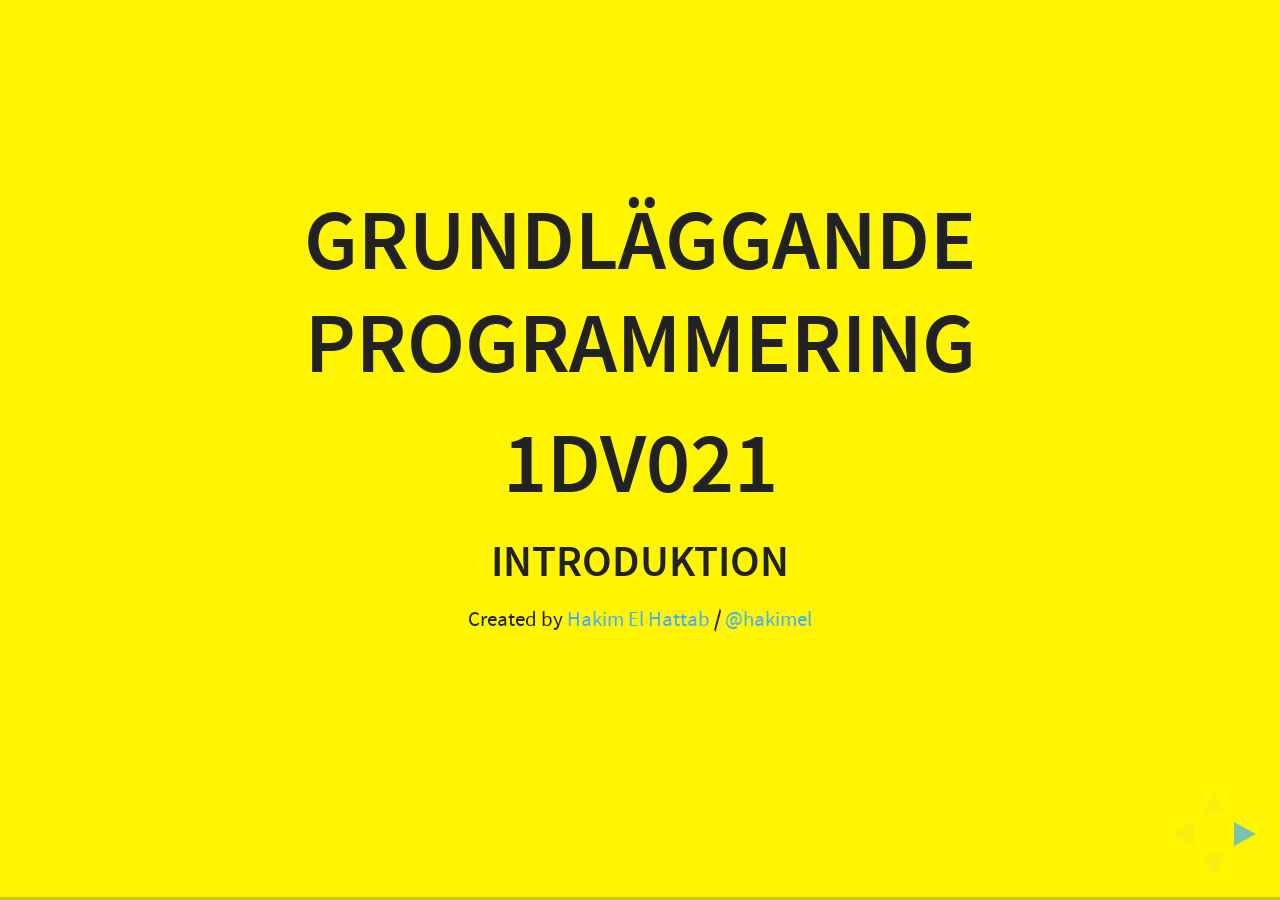
<file: slides/reveal.js/index.html>
﻿<!doctype html>
<html lang="en">

	<head>
		<meta charset="utf-8">

		<title>reveal.js - The HTML Presentation Framework</title>

		<meta name="description" content="A framework for easily creating beautiful presentations using HTML">
		<meta name="author" content="Hakim El Hattab">

		<meta name="apple-mobile-web-app-capable" content="yes" />
		<meta name="apple-mobile-web-app-status-bar-style" content="black-translucent" />

		<meta name="viewport" content="width=device-width, initial-scale=1.0, maximum-scale=1.0, user-scalable=no, minimal-ui">

		<link rel="stylesheet" href="css/reveal.css">
		<link rel="stylesheet" href="css/theme/black.css" id="theme">

		<!-- Code syntax highlighting -->
		<link rel="stylesheet" href="lib/css/zenburn.css">

		<!-- Printing and PDF exports -->
		<script>
			var link = document.createElement( 'link' );
			link.rel = 'stylesheet';
			link.type = 'text/css';
			link.href = window.location.search.match( /print-pdf/gi ) ? 'css/print/pdf.css' : 'css/print/paper.css';
			document.getElementsByTagName( 'head' )[0].appendChild( link );
		</script>

		<!--[if lt IE 9]>
		<script src="lib/js/html5shiv.js"></script>
		<![endif]-->
	</head>

	<body>

		<div class="reveal">

			<!-- Any section element inside of this container is displayed as a slide -->
			<div class="slides">
                <section data-background="#fff500">
                    <h1>Grundläggande programmering</h1>
                    <h1>1DV021</h1>
                    <h3>Introduktion</h3>
                    <p>
                        <small>Created by <a href="http://hakim.se">Hakim El Hattab</a> / <a href="http://twitter.com/hakimel">@hakimel</a></small>
                    </p>
                </section>
				<section>
					<h1>Reveal.js</h1>
					<h3>The HTML Presentation Framework</h3>
					<p>
						<small>Skapad av <a href="http://hakim.se">Mats Loock</a></small>
					</p>
				</section>

				<section>
					<h2>Hello There</h2>
					<p>
						reveal.js enables you to create beautiful interactive slide decks using HTML. This presentation will show you examples of what it can do.
					</p>
				</section>

				<!-- Example of nested vertical slides -->
				<section>
					<section>
						<h2>Vertical Slides</h2>
						<p>Slides can be nested inside of each other.</p>
						<p>Use the <em>Space</em> key to navigate through all slides.</p>
						<br>
						<a href="#" class="navigate-down">
							<img width="178" height="238" data-src="https://s3.amazonaws.com/hakim-static/reveal-js/arrow.png" alt="Down arrow">
						</a>
					</section>
					<section>
						<h2>Basement Level 1</h2>
						<p>Nested slides are useful for adding additional detail underneath a high level horizontal slide.</p>
					</section>
					<section>
						<h2>Basement Level 2</h2>
						<p>That's it, time to go back up.</p>
						<br>
						<a href="#/2">
							<img width="178" height="238" data-src="https://s3.amazonaws.com/hakim-static/reveal-js/arrow.png" alt="Up arrow" style="transform: rotate(180deg); -webkit-transform: rotate(180deg);">
						</a>
					</section>
				</section>

				<section>
					<h2>Slides</h2>
					<p>
						Not a coder? Not a problem. There's a fully-featured visual editor for authoring these, try it out at <a href="http://slides.com" target="_blank">http://slides.com</a>.
					</p>
				</section>

				<section>
					<h2>Point of View</h2>
					<p>
						Press <strong>ESC</strong> to enter the slide overview.
					</p>
					<p>
						Hold down alt and click on any element to zoom in on it using <a href="http://lab.hakim.se/zoom-js">zoom.js</a>. Alt + click anywhere to zoom back out.
					</p>
				</section>

				<section>
					<h2>Touch Optimized</h2>
					<p>
						Presentations look great on touch devices, like mobile phones and tablets. Simply swipe through your slides.
					</p>
				</section>

				<section data-markdown>
					<script type="text/template">
						## Markdown support

						Write content using inline or external Markdown.
						Instructions and more info available in the [readme](https://github.com/hakimel/reveal.js#markdown).

						```
						<section data-markdown>
						  ## Markdown support

						  Write content using inline or external Markdown.
						  Instructions and more info available in the [readme](https://github.com/hakimel/reveal.js#markdown).
						</section>
						```
					</script>
				</section>

				<section>
					<section id="fragments">
						<h2>Fragments</h2>
						<p>Hit the next arrow...</p>
						<p class="fragment">... to step through ...</p>
						<p><span class="fragment">... a</span> <span class="fragment">fragmented</span> <span class="fragment">slide.</span></p>

						<aside class="notes">
							This slide has fragments which are also stepped through in the notes window.
						</aside>
					</section>
					<section>
						<h2>Fragment Styles</h2>
						<p>There's different types of fragments, like:</p>
						<p class="fragment grow">grow</p>
						<p class="fragment shrink">shrink</p>
						<p class="fragment fade-out">fade-out</p>
						<p class="fragment current-visible">current-visible</p>
						<p class="fragment highlight-red">highlight-red</p>
						<p class="fragment highlight-blue">highlight-blue</p>
					</section>
				</section>

				<section id="transitions">
					<h2>Transition Styles</h2>
					<p>
						You can select from different transitions, like: <br>
						<a href="?transition=none#/transitions">None</a> -
						<a href="?transition=fade#/transitions">Fade</a> -
						<a href="?transition=slide#/transitions">Slide</a> -
						<a href="?transition=convex#/transitions">Convex</a> -
						<a href="?transition=concave#/transitions">Concave</a> -
						<a href="?transition=zoom#/transitions">Zoom</a>
					</p>
				</section>

				<section id="themes">
					<h2>Themes</h2>
					<p>
						reveal.js comes with a few themes built in: <br>
						<!-- Hacks to swap themes after the page has loaded. Not flexible and only intended for the reveal.js demo deck. -->
						<a href="#" onclick="document.getElementById('theme').setAttribute('href','css/theme/black.css'); return false;">Black (default)</a> -
						<a href="#" onclick="document.getElementById('theme').setAttribute('href','css/theme/white.css'); return false;">White</a> -
						<a href="#" onclick="document.getElementById('theme').setAttribute('href','css/theme/league.css'); return false;">League</a> -
						<a href="#" onclick="document.getElementById('theme').setAttribute('href','css/theme/sky.css'); return false;">Sky</a> -
						<a href="#" onclick="document.getElementById('theme').setAttribute('href','css/theme/beige.css'); return false;">Beige</a> -
						<a href="#" onclick="document.getElementById('theme').setAttribute('href','css/theme/simple.css'); return false;">Simple</a> <br>
						<a href="#" onclick="document.getElementById('theme').setAttribute('href','css/theme/serif.css'); return false;">Serif</a> -
						<a href="#" onclick="document.getElementById('theme').setAttribute('href','css/theme/blood.css'); return false;">Blood</a> -
						<a href="#" onclick="document.getElementById('theme').setAttribute('href','css/theme/night.css'); return false;">Night</a> -
						<a href="#" onclick="document.getElementById('theme').setAttribute('href','css/theme/moon.css'); return false;">Moon</a> -
						<a href="#" onclick="document.getElementById('theme').setAttribute('href','css/theme/solarized.css'); return false;">Solarized</a>
					</p>
				</section>

				<section>
					<section data-background="#dddddd">
						<h2>Slide Backgrounds</h2>
						<p>
							Set <code>data-background="#dddddd"</code> on a slide to change the background color. All CSS color formats are supported.
						</p>
						<a href="#" class="navigate-down">
							<img width="178" height="238" data-src="https://s3.amazonaws.com/hakim-static/reveal-js/arrow.png" alt="Down arrow">
						</a>
					</section>
					<section data-background="https://s3.amazonaws.com/hakim-static/reveal-js/image-placeholder.png">
						<h2>Image Backgrounds</h2>
						<pre><code>&lt;section data-background="image.png"&gt;</code></pre>
					</section>
					<section data-background="https://s3.amazonaws.com/hakim-static/reveal-js/image-placeholder.png" data-background-repeat="repeat" data-background-size="100px">
						<h2>Tiled Backgrounds</h2>
						<pre><code style="word-wrap: break-word;">&lt;section data-background="image.png" data-background-repeat="repeat" data-background-size="100px"&gt;</code></pre>
					</section>
					<section data-background-video="https://s3.amazonaws.com/static.slid.es/site/homepage/v1/homepage-video-editor.mp4,https://s3.amazonaws.com/static.slid.es/site/homepage/v1/homepage-video-editor.webm" data-background-color="#000000">
						<div style="background-color: rgba(0, 0, 0, 0.9); color: #fff; padding: 20px;">
							<h2>Video Backgrounds</h2>
							<pre><code style="word-wrap: break-word;">&lt;section data-background-video="video.mp4,video.webm"&gt;</code></pre>
						</div>
					</section>
					<section data-background="http://i.giphy.com/90F8aUepslB84.gif">
						<h2>... and GIFs!</h2>
					</section>
				</section>

				<section data-transition="slide" data-background="#4d7e65" data-background-transition="zoom">
					<h2>Background Transitions</h2>
					<p>
						Different background transitions are available via the backgroundTransition option. This one's called "zoom".
					</p>
					<pre><code>Reveal.configure({ backgroundTransition: 'zoom' })</code></pre>
				</section>

				<section data-transition="slide" data-background="#b5533c" data-background-transition="zoom">
					<h2>Background Transitions</h2>
					<p>
						You can override background transitions per-slide.
					</p>
					<pre><code style="word-wrap: break-word;">&lt;section data-background-transition="zoom"&gt;</code></pre>
				</section>

				<section>
					<h2>Pretty Code</h2>
					<pre><code data-trim contenteditable>
function linkify( selector ) {
  if( supports3DTransforms ) {

    var nodes = document.querySelectorAll( selector );

    for( var i = 0, len = nodes.length; i &lt; len; i++ ) {
      var node = nodes[i];

      if( !node.className ) {
        node.className += ' roll';
      }
    }
  }
}
					</code></pre>
					<p>Code syntax highlighting courtesy of <a href="http://softwaremaniacs.org/soft/highlight/en/description/">highlight.js</a>.</p>
				</section>

				<section>
					<h2>Marvelous List</h2>
					<ul>
						<li>No order here</li>
						<li>Or here</li>
						<li>Or here</li>
						<li>Or here</li>
					</ul>
				</section>

				<section>
					<h2>Fantastic Ordered List</h2>
					<ol>
						<li>One is smaller than...</li>
						<li>Two is smaller than...</li>
						<li>Three!</li>
					</ol>
				</section>

				<section>
					<h2>Tabular Tables</h2>
					<table>
						<thead>
							<tr>
								<th>Item</th>
								<th>Value</th>
								<th>Quantity</th>
							</tr>
						</thead>
						<tbody>
							<tr>
								<td>Apples</td>
								<td>$1</td>
								<td>7</td>
							</tr>
							<tr>
								<td>Lemonade</td>
								<td>$2</td>
								<td>18</td>
							</tr>
							<tr>
								<td>Bread</td>
								<td>$3</td>
								<td>2</td>
							</tr>
						</tbody>
					</table>
				</section>

				<section>
					<h2>Clever Quotes</h2>
					<p>
						These guys come in two forms, inline: <q cite="http://searchservervirtualization.techtarget.com/definition/Our-Favorite-Technology-Quotations">
						&ldquo;The nice thing about standards is that there are so many to choose from&rdquo;</q> and block:
					</p>
					<blockquote cite="http://searchservervirtualization.techtarget.com/definition/Our-Favorite-Technology-Quotations">
						&ldquo;For years there has been a theory that millions of monkeys typing at random on millions of typewriters would
						reproduce the entire works of Shakespeare. The Internet has proven this theory to be untrue.&rdquo;
					</blockquote>
				</section>

				<section>
					<h2>Intergalactic Interconnections</h2>
					<p>
						You can link between slides internally,
						<a href="#/2/3">like this</a>.
					</p>
				</section>

				<section>
					<h2>Speaker View</h2>
					<p>There's a <a href="https://github.com/hakimel/reveal.js#speaker-notes">speaker view</a>. It includes a timer, preview of the upcoming slide as well as your speaker notes.</p>
					<p>Press the <em>S</em> key to try it out.</p>

					<aside class="notes">
						Oh hey, these are some notes. They'll be hidden in your presentation, but you can see them if you open the speaker notes window (hit 's' on your keyboard).
					</aside>
				</section>

				<section>
					<h2>Export to PDF</h2>
					<p>Presentations can be <a href="https://github.com/hakimel/reveal.js#pdf-export">exported to PDF</a>, here's an example:</p>
					<iframe src="//www.slideshare.net/slideshow/embed_code/42840540" width="445" height="355" frameborder="0" marginwidth="0" marginheight="0" scrolling="no" style="border:3px solid #666; margin-bottom:5px; max-width: 100%;" allowfullscreen> </iframe>
				</section>

				<section>
					<h2>Global State</h2>
					<p>
						Set <code>data-state="something"</code> on a slide and <code>"something"</code>
						will be added as a class to the document element when the slide is open. This lets you
						apply broader style changes, like switching the page background.
					</p>
				</section>

				<section data-state="customevent">
					<h2>State Events</h2>
					<p>
						Additionally custom events can be triggered on a per slide basis by binding to the <code>data-state</code> name.
					</p>
					<pre><code class="javascript" data-trim contenteditable style="font-size: 18px;">
Reveal.addEventListener( 'customevent', function() {
	console.log( '"customevent" has fired' );
} );
					</code></pre>
				</section>

				<section>
					<h2>Take a Moment</h2>
					<p>
						Press B or . on your keyboard to pause the presentation. This is helpful when you're on stage and want to take distracting slides off the screen.
					</p>
				</section>

				<section>
					<h2>Much more</h2>
					<ul>
						<li>Right-to-left support</li>
						<li><a href="https://github.com/hakimel/reveal.js#api">Extensive JavaScript API</a></li>
						<li><a href="https://github.com/hakimel/reveal.js#auto-sliding">Auto-progression</a></li>
						<li><a href="https://github.com/hakimel/reveal.js#parallax-background">Parallax backgrounds</a></li>
						<li><a href="https://github.com/hakimel/reveal.js#keyboard-bindings">Custom keyboard bindings</a></li>
					</ul>
				</section>

				<section style="text-align: left;">
					<h1>THE END</h1>
					<p>
						- <a href="http://slides.com">Try the online editor</a> <br>
						- <a href="https://github.com/hakimel/reveal.js">Source code &amp; documentation</a>
					</p>
				</section>

			</div>

		</div>

		<script src="lib/js/head.min.js"></script>
		<script src="js/reveal.js"></script>

		<script>

			// Full list of configuration options available at:
			// https://github.com/hakimel/reveal.js#configuration
			Reveal.initialize({
			    width: 1280,
			    height: 800,
			    controls: true,
				progress: true,
				history: true,
				center: true,

				transition: 'slide', // none/fade/slide/convex/concave/zoom

				// Optional reveal.js plugins
				dependencies: [
					{ src: 'lib/js/classList.js', condition: function() { return !document.body.classList; } },
					{ src: 'plugin/markdown/marked.js', condition: function() { return !!document.querySelector( '[data-markdown]' ); } },
					{ src: 'plugin/markdown/markdown.js', condition: function() { return !!document.querySelector( '[data-markdown]' ); } },
					{ src: 'plugin/highlight/highlight.js', async: true, condition: function() { return !!document.querySelector( 'pre code' ); }, callback: function() { hljs.initHighlightingOnLoad(); } },
					{ src: 'plugin/zoom-js/zoom.js', async: true },
					{ src: 'plugin/notes/notes.js', async: true }
				]
			});

		</script>

	</body>
</html>
</file>
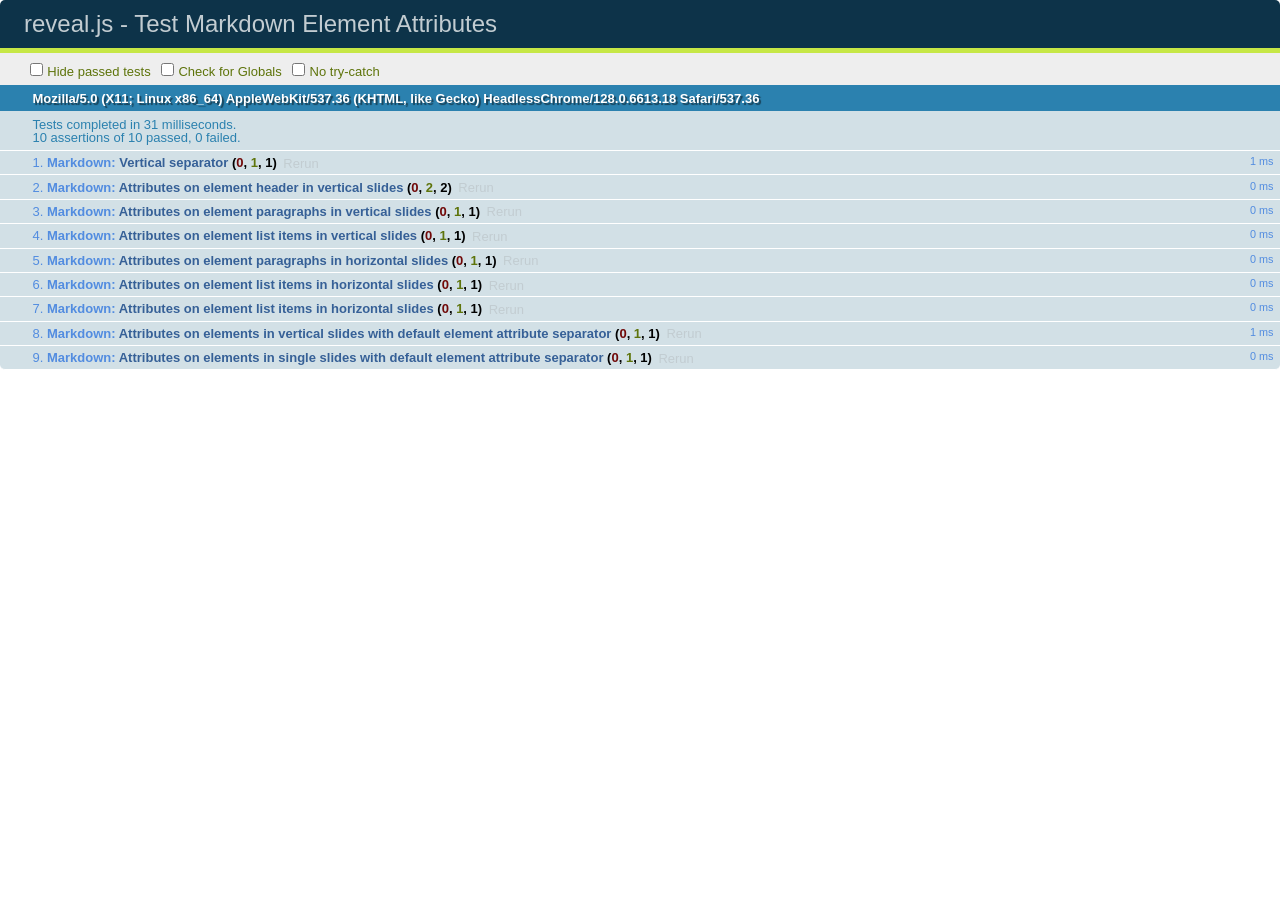
<file: slides/reveal.js/test/test-markdown-element-attributes.html>
<!doctype html>
<html lang="en">

	<head>
		<meta charset="utf-8">

		<title>reveal.js - Test Markdown Element Attributes</title>

		<link rel="stylesheet" href="../css/reveal.css">
		<link rel="stylesheet" href="qunit-1.12.0.css">
	</head>

	<body style="overflow: auto;">

		<div id="qunit"></div>
		<div id="qunit-fixture"></div>

		<div class="reveal" style="display: none;">

			<div class="slides">

				<!-- <section data-markdown="example.md" data-separator="^\n\n\n" data-separator-vertical="^\n\n"></section> -->

				<!-- Slides are separated by newline + three dashes + newline, vertical slides identical but two dashes -->
				<section data-markdown data-separator="^\n---\n$" data-separator-vertical="^\n--\n$" data-element-attributes="{_\s*?([^}]+?)}">>
					<script type="text/template">
						## Slide 1.1
						<!-- {_class="fragment fade-out" data-fragment-index="1"} -->

						--

						## Slide 1.2
						<!-- {_class="fragment shrink"} -->

						Paragraph 1
						<!-- {_class="fragment grow"} -->

						Paragraph 2
						<!-- {_class="fragment grow"} -->

						- list item 1 <!-- {_class="fragment grow"} -->
						- list item 2 <!-- {_class="fragment grow"} -->
						- list item 3 <!-- {_class="fragment grow"} -->


						---

						## Slide 2


						Paragraph 1.2  
						multi-line <!-- {_class="fragment highlight-red"} -->

						Paragraph 2.2 <!-- {_class="fragment highlight-red"} -->

						Paragraph 2.3 <!-- {_class="fragment highlight-red"} -->

						Paragraph 2.4 <!-- {_class="fragment highlight-red"} -->

						- list item 1 <!-- {_class="fragment highlight-green"} -->
						- list item 2<!-- {_class="fragment highlight-green"} -->
						- list item 3<!-- {_class="fragment highlight-green"} -->
						- list item 4
						<!-- {_class="fragment highlight-green"} -->
						- list item 5<!-- {_class="fragment highlight-green"} -->

						Test

						![Example Picture](examples/assets/image2.png)
						<!-- {_class="reveal stretch"} -->

					</script>
				</section>



				<section 	data-markdown data-separator="^\n\n\n"
									data-separator-vertical="^\n\n"
									data-separator-notes="^Note:"
									data-charset="utf-8">
					<script type="text/template">
						# Test attributes in Markdown with default separator
						## Slide 1 Def <!-- .element: class="fragment highlight-red" data-fragment-index="1" -->


						## Slide 2 Def
						<!-- .element: class="fragment highlight-red" -->

					</script>
				</section>

				<section data-markdown>
				  <script type="text/template">
					## Hello world
					A paragraph
					<!-- .element: class="fragment highlight-blue" -->
				  </script>
				</section>

				<section data-markdown>
				  <script type="text/template">
					## Hello world

					Multiple  
					Line
					<!-- .element: class="fragment highlight-blue" -->
				  </script>
				</section>

				<section data-markdown>
				  <script type="text/template">
					## Hello world

					Test<!-- .element: class="fragment highlight-blue" -->

					More Test
				  </script>
				</section>


			</div>

		</div>

		<script src="../lib/js/head.min.js"></script>
		<script src="../js/reveal.js"></script>
		<script src="../plugin/markdown/marked.js"></script>
		<script src="../plugin/markdown/markdown.js"></script>
		<script src="qunit-1.12.0.js"></script>

		<script src="test-markdown-element-attributes.js"></script>

	</body>
</html>
</file>
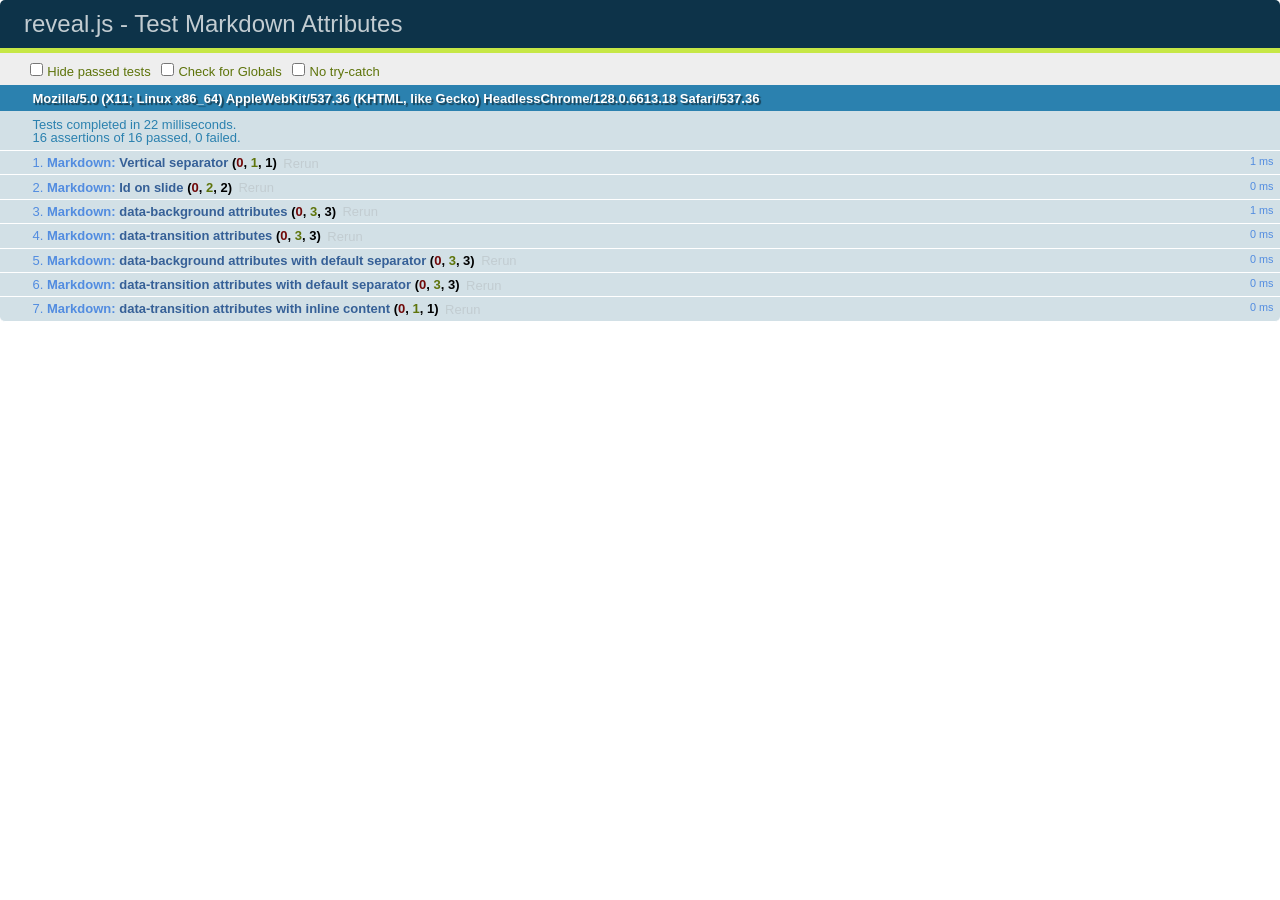
<file: slides/reveal.js/test/test-markdown-slide-attributes.html>
<!doctype html>
<html lang="en">

	<head>
		<meta charset="utf-8">

		<title>reveal.js - Test Markdown Attributes</title>

		<link rel="stylesheet" href="../css/reveal.css">
		<link rel="stylesheet" href="qunit-1.12.0.css">
	</head>

	<body style="overflow: auto;">

		<div id="qunit"></div>
		<div id="qunit-fixture"></div>

		<div class="reveal" style="display: none;">

			<div class="slides">

				<!-- <section data-markdown="example.md" data-separator="^\n\n\n" data-separator-vertical="^\n\n"></section> -->

				<!-- Slides are separated by three lines, vertical slides by two lines, attributes are one any line starting with (spaces and) two dashes -->
				<section 	data-markdown data-separator="^\n\n\n"
									data-separator-vertical="^\n\n"
									data-separator-notes="^Note:"
									data-attributes="--\s(.*?)$"
									data-charset="utf-8">
					<script type="text/template">
						# Test attributes in Markdown
						## Slide 1



						## Slide 2
						<!-- -- id="slide2" data-transition="zoom" data-background="#A0C66B" -->


						## Slide 2.1
						<!-- -- data-background="#ff0000" data-transition="fade" -->


						## Slide 2.2
						[Link to Slide2](#/slide2)



						## Slide 3
						<!-- -- data-transition="zoom" data-background="#C6916B" -->



						## Slide 4
					</script>
				</section>

				<section 	data-markdown data-separator="^\n\n\n"
									data-separator-vertical="^\n\n"
									data-separator-notes="^Note:"
									data-charset="utf-8">
					<script type="text/template">
						# Test attributes in Markdown with default separator
						## Slide 1 Def



						## Slide 2 Def
						<!-- .slide: id="slide2def" data-transition="concave" data-background="#A7C66B" -->


						## Slide 2.1 Def
						<!-- .slide: data-background="#f70000" data-transition="page" -->


						## Slide 2.2 Def
						[Link to Slide2](#/slide2def)



						## Slide 3 Def
						<!-- .slide: data-transition="concave" data-background="#C7916B" -->



						## Slide 4
					</script>
				</section>

				<section data-markdown>
					<script type="text/template">
						<!-- .slide: data-background="#ff0000" -->
						## Hello world
					</script>
				</section>

				<section data-markdown>
					<script type="text/template">
						## Hello world
						<!-- .slide: data-background="#ff0000" -->
					</script>
				</section>

				<section data-markdown>
					<script type="text/template">
						## Hello world

						Test
						<!-- .slide: data-background="#ff0000" -->

						More Test
					</script>
				</section>

			</div>

		</div>

		<script src="../lib/js/head.min.js"></script>
		<script src="../js/reveal.js"></script>
		<script src="../plugin/markdown/marked.js"></script>
		<script src="../plugin/markdown/markdown.js"></script>
		<script src="qunit-1.12.0.js"></script>

		<script src="test-markdown-slide-attributes.js"></script>

	</body>
</html>
</file>
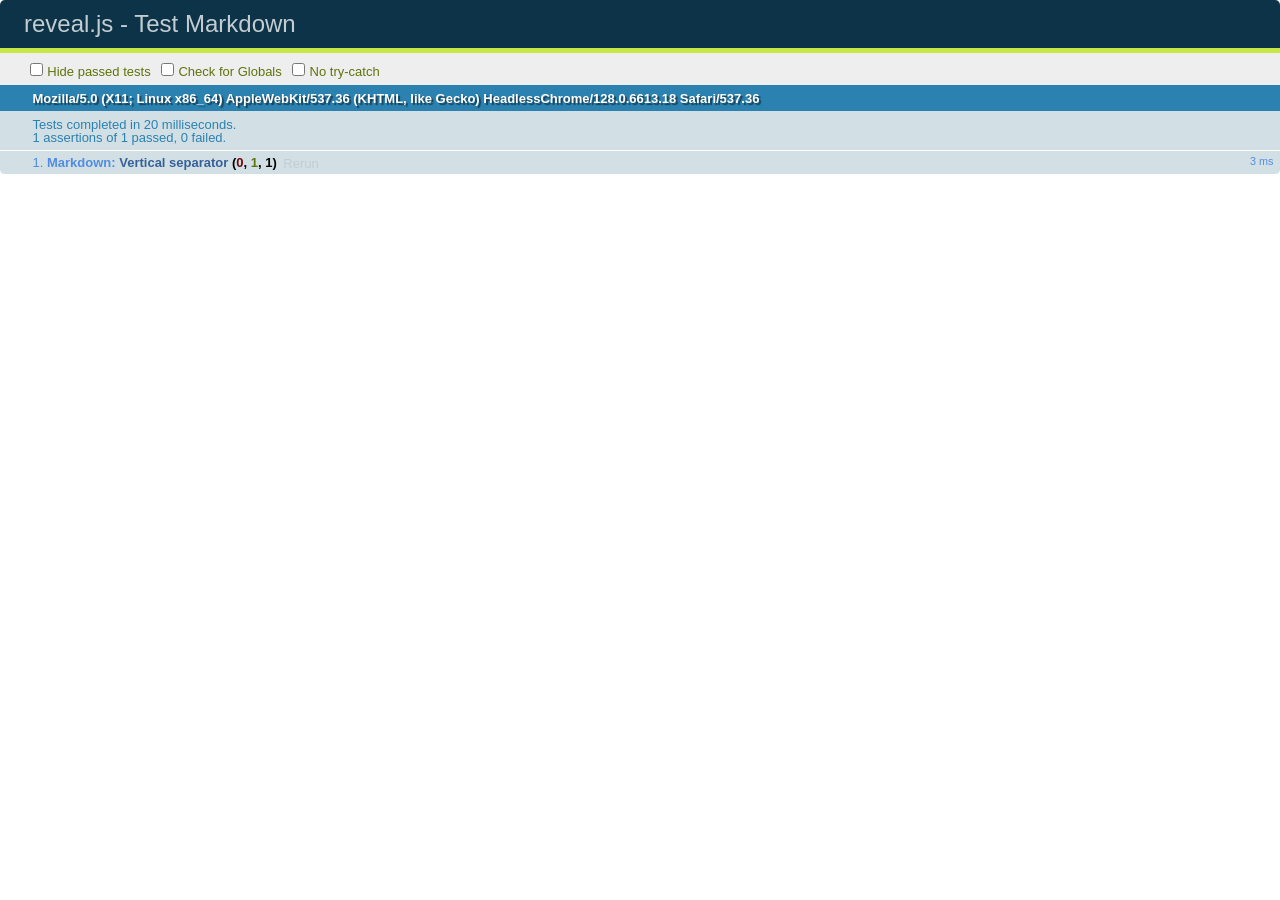
<file: slides/reveal.js/test/test-markdown.html>
<!doctype html>
<html lang="en">

	<head>
		<meta charset="utf-8">

		<title>reveal.js - Test Markdown</title>

		<link rel="stylesheet" href="../css/reveal.css">
		<link rel="stylesheet" href="qunit-1.12.0.css">
	</head>

	<body style="overflow: auto;">

		<div id="qunit"></div>
  		<div id="qunit-fixture"></div>

		<div class="reveal" style="display: none;">

			<div class="slides">

				<!-- <section data-markdown="example.md" data-separator="^\n\n\n" data-separator-vertical="^\n\n"></section> -->

				<!-- Slides are separated by newline + three dashes + newline, vertical slides identical but two dashes -->
				<section data-markdown data-separator="^\n---\n$" data-separator-vertical="^\n--\n$">
					<script type="text/template">
						## Slide 1.1

						--

						## Slide 1.2

						---

						## Slide 2
					</script>
				</section>

			</div>

		</div>

		<script src="../lib/js/head.min.js"></script>
		<script src="../js/reveal.js"></script>
		<script src="../plugin/markdown/marked.js"></script>
		<script src="../plugin/markdown/markdown.js"></script>
		<script src="qunit-1.12.0.js"></script>

		<script src="test-markdown.js"></script>

	</body>
</html>
</file>
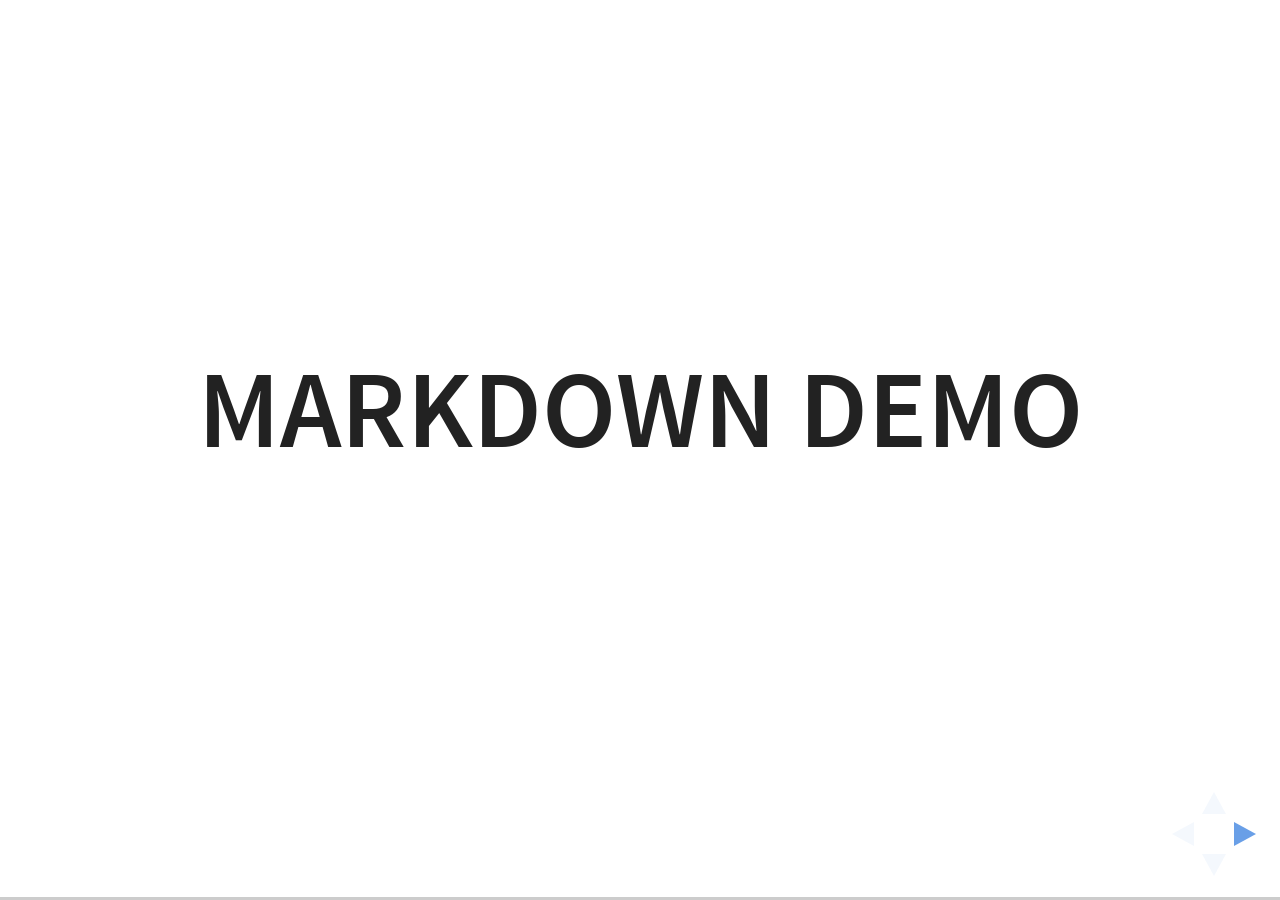
<file: slides/reveal.js/plugin/markdown/example.html>
<!doctype html>
<html lang="en">

	<head>
		<meta charset="utf-8">

		<title>reveal.js - Markdown Demo</title>

		<link rel="stylesheet" href="../../css/reveal.css">
		<link rel="stylesheet" href="../../css/theme/white.css" id="theme">

        <link rel="stylesheet" href="../../lib/css/zenburn.css">
	</head>

	<body>

		<div class="reveal">

			<div class="slides">

                <!-- Use external markdown resource, separate slides by three newlines; vertical slides by two newlines -->
                <section data-markdown="example.md" data-separator="^\n\n\n" data-separator-vertical="^\n\n"></section>

                <!-- Slides are separated by three dashes (quick 'n dirty regular expression) -->
                <section data-markdown data-separator="---">
                    <script type="text/template">
                        ## Demo 1
                        Slide 1
                        ---
                        ## Demo 1
                        Slide 2
                        ---
                        ## Demo 1
                        Slide 3
                    </script>
                </section>

                <!-- Slides are separated by newline + three dashes + newline, vertical slides identical but two dashes -->
                <section data-markdown data-separator="^\n---\n$" data-separator-vertical="^\n--\n$">
                    <script type="text/template">
                        ## Demo 2
                        Slide 1.1

                        --

                        ## Demo 2
                        Slide 1.2

                        ---

                        ## Demo 2
                        Slide 2
                    </script>
                </section>

                <!-- No "extra" slides, since there are no separators defined (so they'll become horizontal rulers) -->
                <section data-markdown>
                    <script type="text/template">
                        A

                        ---

                        B

                        ---

                        C
                    </script>
                </section>

                <!-- Slide attributes -->
                <section data-markdown>
                    <script type="text/template">
                        <!-- .slide: data-background="#000000" -->
                        ## Slide attributes
                    </script>
                </section>

                <!-- Element attributes -->
                <section data-markdown>
                    <script type="text/template">
                        ## Element attributes
                        - Item 1 <!-- .element: class="fragment" data-fragment-index="2" -->
                        - Item 2 <!-- .element: class="fragment" data-fragment-index="1" -->
                    </script>
                </section>

                <!-- Code -->
                <section data-markdown>
                    <script type="text/template">
                        ```php
                        public function foo()
                        {
                            $foo = array(
                                'bar' => 'bar'
                            )
                        }
                        ```
                    </script>
                </section>

            </div>
		</div>

		<script src="../../lib/js/head.min.js"></script>
		<script src="../../js/reveal.js"></script>

		<script>

			Reveal.initialize({
				controls: true,
				progress: true,
				history: true,
				center: true,

				// Optional libraries used to extend on reveal.js
				dependencies: [
					{ src: '../../lib/js/classList.js', condition: function() { return !document.body.classList; } },
					{ src: 'marked.js', condition: function() { return !!document.querySelector( '[data-markdown]' ); } },
                    { src: 'markdown.js', condition: function() { return !!document.querySelector( '[data-markdown]' ); } },
                    { src: '../highlight/highlight.js', async: true, callback: function() { hljs.initHighlightingOnLoad(); } },
					{ src: '../notes/notes.js' }
				]
			});

		</script>

	</body>
</html>
</file>
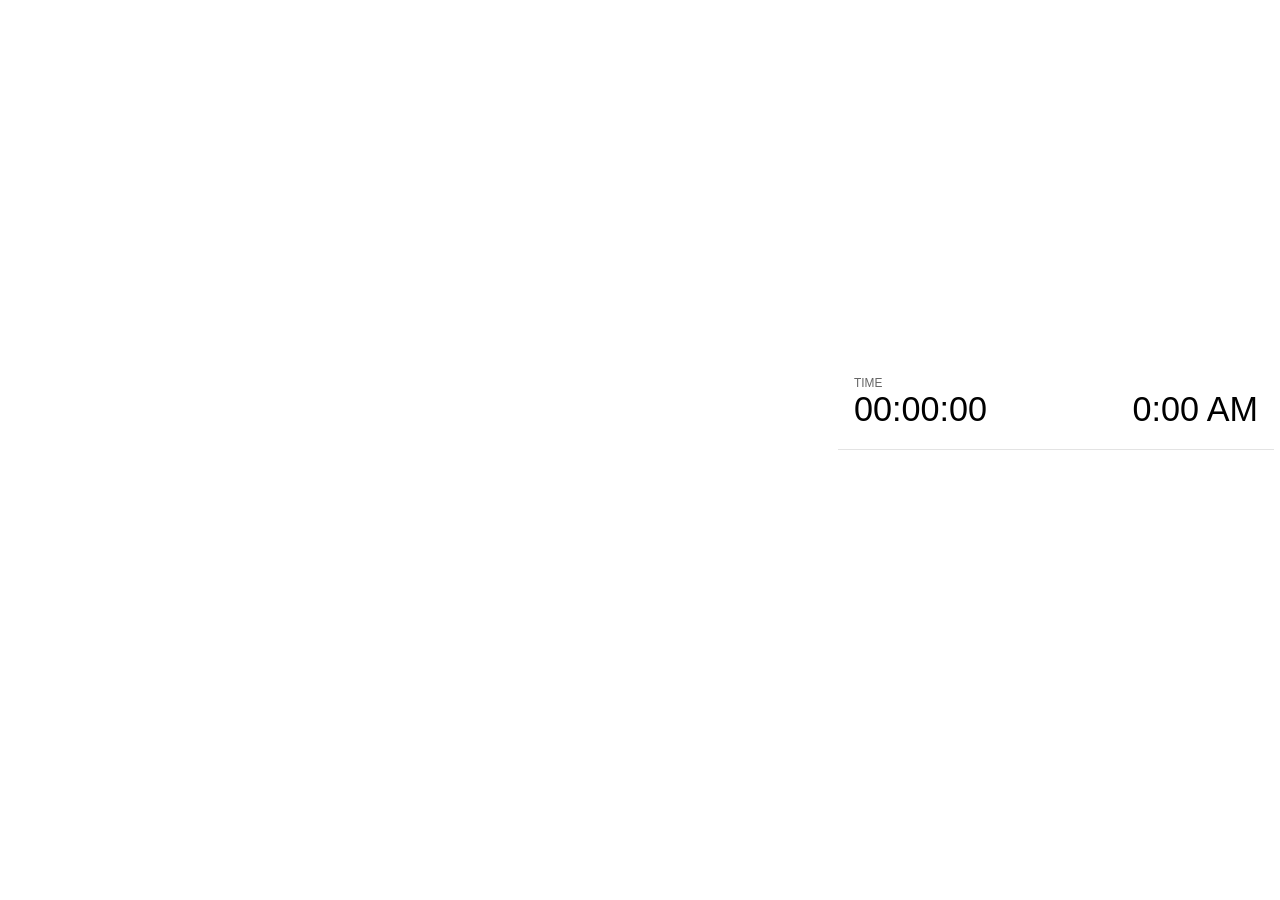
<file: slides/reveal.js/plugin/notes/notes.html>
<!doctype html>
<html lang="en">
	<head>
		<meta charset="utf-8">

		<title>reveal.js - Slide Notes</title>

		<style>
			body {
				font-family: Helvetica;
			}

			#current-slide,
			#upcoming-slide,
			#speaker-controls {
				padding: 6px;
				box-sizing: border-box;
				-moz-box-sizing: border-box;
			}

			#current-slide iframe,
			#upcoming-slide iframe {
				width: 100%;
				height: 100%;
				border: 1px solid #ddd;
			}

			#current-slide .label,
			#upcoming-slide .label {
				position: absolute;
				top: 10px;
				left: 10px;
				font-weight: bold;
				font-size: 14px;
				z-index: 2;
				color: rgba( 255, 255, 255, 0.9 );
			}

			#current-slide {
				position: absolute;
				width: 65%;
				height: 100%;
				top: 0;
				left: 0;
				padding-right: 0;
			}

			#upcoming-slide {
				position: absolute;
				width: 35%;
				height: 40%;
				right: 0;
				top: 0;
			}

			#speaker-controls {
				position: absolute;
				top: 40%;
				right: 0;
				width: 35%;
				height: 60%;
				overflow: auto;

				font-size: 18px;
			}

				.speaker-controls-time.hidden,
				.speaker-controls-notes.hidden {
					display: none;
				}

				.speaker-controls-time .label,
				.speaker-controls-notes .label {
					text-transform: uppercase;
					font-weight: normal;
					font-size: 0.66em;
					color: #666;
					margin: 0;
				}

				.speaker-controls-time {
					border-bottom: 1px solid rgba( 200, 200, 200, 0.5 );
					margin-bottom: 10px;
					padding: 10px 16px;
					padding-bottom: 20px;
					cursor: pointer;
				}

				.speaker-controls-time .reset-button {
					opacity: 0;
					float: right;
					color: #666;
					text-decoration: none;
				}
				.speaker-controls-time:hover .reset-button {
					opacity: 1;
				}

				.speaker-controls-time .timer,
				.speaker-controls-time .clock {
					width: 50%;
					font-size: 1.9em;
				}

				.speaker-controls-time .timer {
					float: left;
				}

				.speaker-controls-time .clock {
					float: right;
					text-align: right;
				}

				.speaker-controls-time span.mute {
					color: #bbb;
				}

				.speaker-controls-notes {
					padding: 10px 16px;
				}

				.speaker-controls-notes .value {
					margin-top: 5px;
					line-height: 1.4;
					font-size: 1.2em;
				}

			.clear {
				clear: both;
			}

			@media screen and (max-width: 1080px) {
				#speaker-controls {
					font-size: 16px;
				}
			}

			@media screen and (max-width: 900px) {
				#speaker-controls {
					font-size: 14px;
				}
			}

			@media screen and (max-width: 800px) {
				#speaker-controls {
					font-size: 12px;
				}
			}

		</style>
	</head>

	<body>

		<div id="current-slide"></div>
		<div id="upcoming-slide"><span class="label">UPCOMING:</span></div>
		<div id="speaker-controls">
			<div class="speaker-controls-time">
				<h4 class="label">Time <span class="reset-button">Click to Reset</span></h4>
				<div class="clock">
					<span class="clock-value">0:00 AM</span>
				</div>
				<div class="timer">
					<span class="hours-value">00</span><span class="minutes-value">:00</span><span class="seconds-value">:00</span>
				</div>
				<div class="clear"></div>
			</div>

			<div class="speaker-controls-notes hidden">
				<h4 class="label">Notes</h4>
				<div class="value"></div>
			</div>
		</div>

		<script src="../../plugin/markdown/marked.js"></script>
		<script>

			(function() {

				var notes,
					notesValue,
					currentState,
					currentSlide,
					upcomingSlide,
					connected = false;

				window.addEventListener( 'message', function( event ) {

					var data = JSON.parse( event.data );

					// Messages sent by the notes plugin inside of the main window
					if( data && data.namespace === 'reveal-notes' ) {
						if( data.type === 'connect' ) {
							handleConnectMessage( data );
						}
						else if( data.type === 'state' ) {
							handleStateMessage( data );
						}
					}
					// Messages sent by the reveal.js inside of the current slide preview
					else if( data && data.namespace === 'reveal' ) {
						if( /ready/.test( data.eventName ) ) {
							// Send a message back to notify that the handshake is complete
							window.opener.postMessage( JSON.stringify({ namespace: 'reveal-notes', type: 'connected'} ), '*' );
						}
						else if( /slidechanged|fragmentshown|fragmenthidden|overviewshown|overviewhidden|paused|resumed/.test( data.eventName ) && currentState !== JSON.stringify( data.state ) ) {
							window.opener.postMessage( JSON.stringify({ method: 'setState', args: [ data.state ]} ), '*' );
						}
					}

				} );

				/**
				 * Called when the main window is trying to establish a
				 * connection.
				 */
				function handleConnectMessage( data ) {

					if( connected === false ) {
						connected = true;

						setupIframes( data );
						setupKeyboard();
						setupNotes();
						setupTimer();
					}

				}

				/**
				 * Called when the main window sends an updated state.
				 */
				function handleStateMessage( data ) {

					// Store the most recently set state to avoid circular loops
					// applying the same state
					currentState = JSON.stringify( data.state );

					// No need for updating the notes in case of fragment changes
					if ( data.notes ) {
						notes.classList.remove( 'hidden' );
						if( data.markdown ) {
							notesValue.innerHTML = marked( data.notes );
						}
						else {
							notesValue.innerHTML = data.notes;
						}
					}
					else {
						notes.classList.add( 'hidden' );
					}

					// Update the note slides
					currentSlide.contentWindow.postMessage( JSON.stringify({ method: 'setState', args: [ data.state ] }), '*' );
					upcomingSlide.contentWindow.postMessage( JSON.stringify({ method: 'setState', args: [ data.state ] }), '*' );
					upcomingSlide.contentWindow.postMessage( JSON.stringify({ method: 'next' }), '*' );

				}

				// Limit to max one state update per X ms
				handleStateMessage = debounce( handleStateMessage, 200 );

				/**
				 * Forward keyboard events to the current slide window.
				 * This enables keyboard events to work even if focus
				 * isn't set on the current slide iframe.
				 */
				function setupKeyboard() {

					document.addEventListener( 'keydown', function( event ) {
						currentSlide.contentWindow.postMessage( JSON.stringify({ method: 'triggerKey', args: [ event.keyCode ] }), '*' );
					} );

				}

				/**
				 * Creates the preview iframes.
				 */
				function setupIframes( data ) {

					var params = [
						'receiver',
						'progress=false',
						'history=false',
						'transition=none',
						'autoSlide=0',
						'backgroundTransition=none'
					].join( '&' );

					var hash = '#/' + data.state.indexh + '/' + data.state.indexv;
					var currentURL = data.url + '?' + params + '&postMessageEvents=true' + hash;
					var upcomingURL = data.url + '?' + params + '&controls=false' + hash;

					currentSlide = document.createElement( 'iframe' );
					currentSlide.setAttribute( 'width', 1280 );
					currentSlide.setAttribute( 'height', 1024 );
					currentSlide.setAttribute( 'src', currentURL );
					document.querySelector( '#current-slide' ).appendChild( currentSlide );

					upcomingSlide = document.createElement( 'iframe' );
					upcomingSlide.setAttribute( 'width', 640 );
					upcomingSlide.setAttribute( 'height', 512 );
					upcomingSlide.setAttribute( 'src', upcomingURL );
					document.querySelector( '#upcoming-slide' ).appendChild( upcomingSlide );

				}

				/**
				 * Setup the notes UI.
				 */
				function setupNotes() {

					notes = document.querySelector( '.speaker-controls-notes' );
					notesValue = document.querySelector( '.speaker-controls-notes .value' );

				}

				/**
				 * Create the timer and clock and start updating them
				 * at an interval.
				 */
				function setupTimer() {

					var start = new Date(),
						timeEl = document.querySelector( '.speaker-controls-time' ),
						clockEl = timeEl.querySelector( '.clock-value' ),
						hoursEl = timeEl.querySelector( '.hours-value' ),
						minutesEl = timeEl.querySelector( '.minutes-value' ),
						secondsEl = timeEl.querySelector( '.seconds-value' );

					function _updateTimer() {

						var diff, hours, minutes, seconds,
							now = new Date();

						diff = now.getTime() - start.getTime();
						hours = Math.floor( diff / ( 1000 * 60 * 60 ) );
						minutes = Math.floor( ( diff / ( 1000 * 60 ) ) % 60 );
						seconds = Math.floor( ( diff / 1000 ) % 60 );

						clockEl.innerHTML = now.toLocaleTimeString( 'en-US', { hour12: true, hour: '2-digit', minute:'2-digit' } );
						hoursEl.innerHTML = zeroPadInteger( hours );
						hoursEl.className = hours > 0 ? '' : 'mute';
						minutesEl.innerHTML = ':' + zeroPadInteger( minutes );
						minutesEl.className = minutes > 0 ? '' : 'mute';
						secondsEl.innerHTML = ':' + zeroPadInteger( seconds );

					}

					// Update once directly
					_updateTimer();

					// Then update every second
					setInterval( _updateTimer, 1000 );

					timeEl.addEventListener( 'click', function() {
						start = new Date();
						_updateTimer();
						return false;
					} );

				}

				function zeroPadInteger( num ) {

					var str = '00' + parseInt( num );
					return str.substring( str.length - 2 );

				}

				/**
				 * Limits the frequency at which a function can be called.
				 */
				function debounce( fn, ms ) {

					var lastTime = 0,
						timeout;

					return function() {

						var args = arguments;
						var context = this;

						clearTimeout( timeout );

						var timeSinceLastCall = Date.now() - lastTime;
						if( timeSinceLastCall > ms ) {
							fn.apply( context, args );
							lastTime = Date.now();
						}
						else {
							timeout = setTimeout( function() {
								fn.apply( context, args );
								lastTime = Date.now();
							}, ms - timeSinceLastCall );
						}

					}

				}

			})();

		</script>
	</body>
</html>
</file>
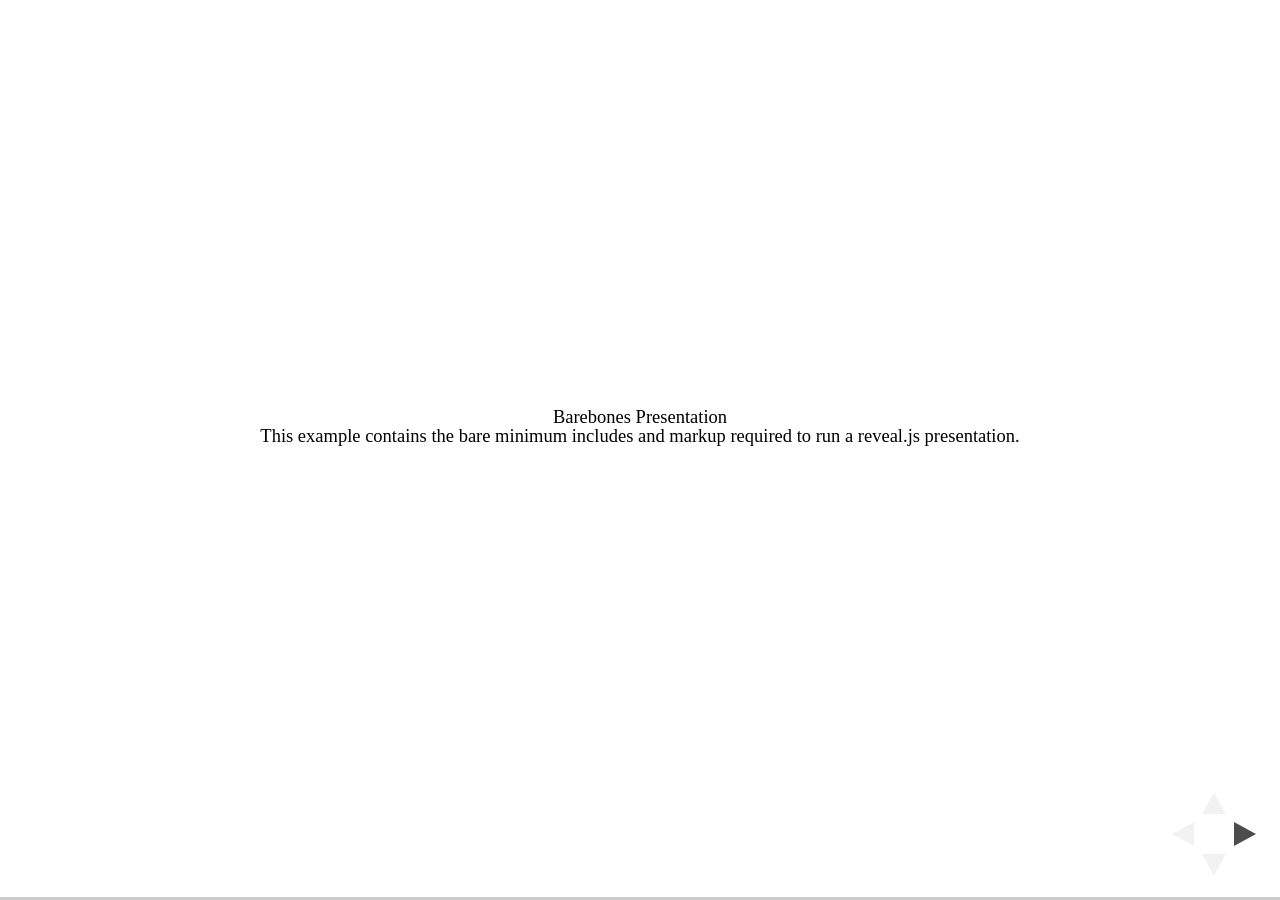
<file: slides/reveal.js/test/examples/barebones.html>
<!doctype html>
<html lang="en">

	<head>
		<meta charset="utf-8">

		<title>reveal.js - Barebones</title>

		<link rel="stylesheet" href="../../css/reveal.css">
	</head>

	<body>

		<div class="reveal">

			<div class="slides">

				<section>
					<h2>Barebones Presentation</h2>
					<p>This example contains the bare minimum includes and markup required to run a reveal.js presentation.</p>
				</section>

				<section>
					<h2>No Theme</h2>
					<p>There's no theme included, so it will fall back on browser defaults.</p>
				</section>

			</div>

		</div>

		<script src="../../js/reveal.js"></script>

		<script>

			Reveal.initialize();

		</script>

	</body>
</html>
</file>
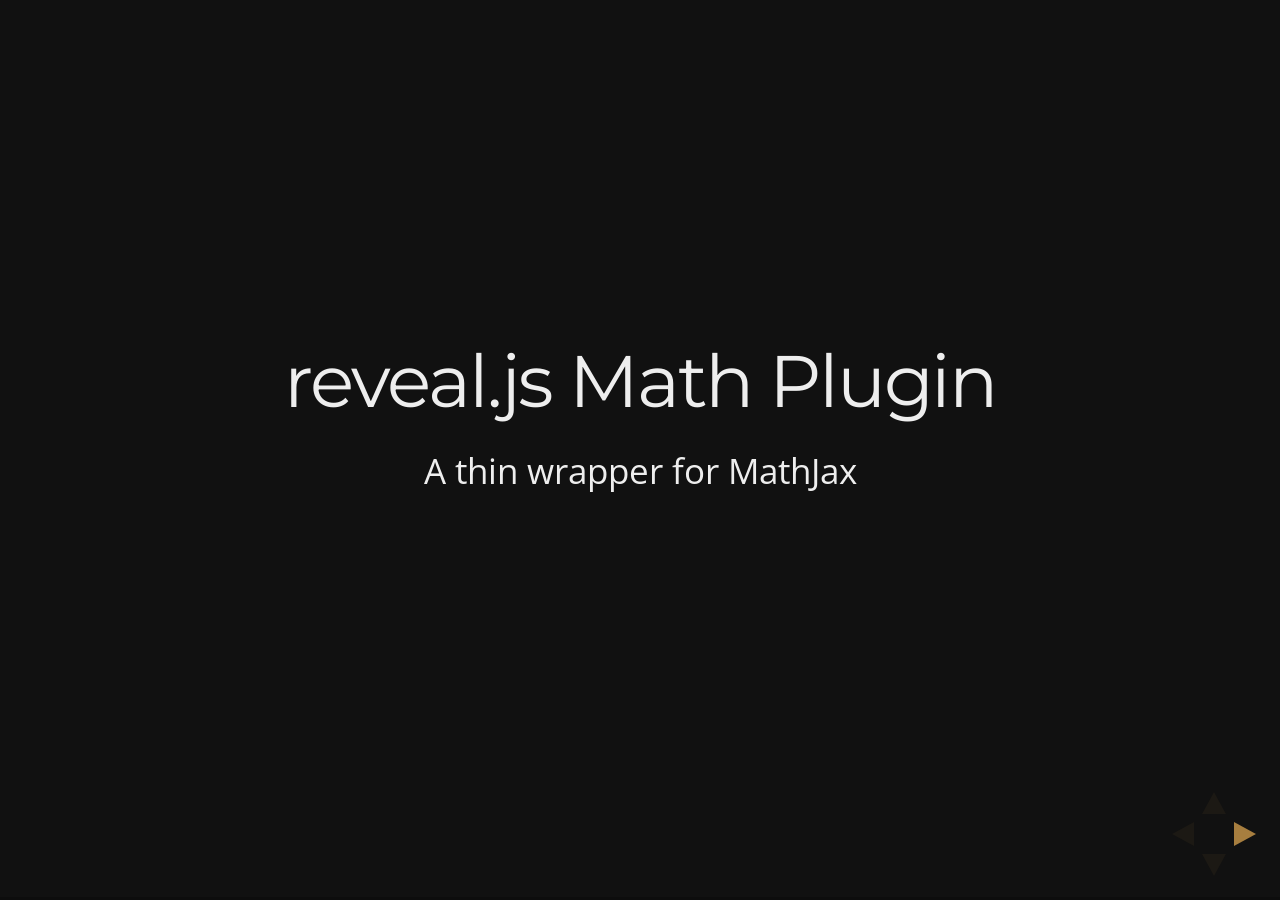
<file: slides/reveal.js/test/examples/math.html>
<!doctype html>
<html lang="en">

	<head>
		<meta charset="utf-8">

		<title>reveal.js - Math Plugin</title>

		<meta name="viewport" content="width=device-width, initial-scale=1.0, maximum-scale=1.0, user-scalable=no">

		<link rel="stylesheet" href="../../css/reveal.css">
		<link rel="stylesheet" href="../../css/theme/night.css" id="theme">
	</head>

	<body>

		<div class="reveal">

			<div class="slides">

				<section>
					<h2>reveal.js Math Plugin</h2>
					<p>A thin wrapper for MathJax</p>
				</section>

				<section>
					<h3>The Lorenz Equations</h3>

					\[\begin{aligned}
					\dot{x} &amp; = \sigma(y-x) \\
					\dot{y} &amp; = \rho x - y - xz \\
					\dot{z} &amp; = -\beta z + xy
					\end{aligned} \]
				</section>

				<section>
					<h3>The Cauchy-Schwarz Inequality</h3>

					<script type="math/tex; mode=display">
						\left( \sum_{k=1}^n a_k b_k \right)^2 \leq \left( \sum_{k=1}^n a_k^2 \right) \left( \sum_{k=1}^n b_k^2 \right)
					</script>
				</section>

				<section>
					<h3>A Cross Product Formula</h3>

					\[\mathbf{V}_1 \times \mathbf{V}_2 =  \begin{vmatrix}
					\mathbf{i} &amp; \mathbf{j} &amp; \mathbf{k} \\
					\frac{\partial X}{\partial u} &amp;  \frac{\partial Y}{\partial u} &amp; 0 \\
					\frac{\partial X}{\partial v} &amp;  \frac{\partial Y}{\partial v} &amp; 0
					\end{vmatrix}  \]
				</section>

				<section>
					<h3>The probability of getting \(k\) heads when flipping \(n\) coins is</h3>

					\[P(E)   = {n \choose k} p^k (1-p)^{ n-k} \]
				</section>

				<section>
					<h3>An Identity of Ramanujan</h3>

					\[ \frac{1}{\Bigl(\sqrt{\phi \sqrt{5}}-\phi\Bigr) e^{\frac25 \pi}} =
					1+\frac{e^{-2\pi}} {1+\frac{e^{-4\pi}} {1+\frac{e^{-6\pi}}
					{1+\frac{e^{-8\pi}} {1+\ldots} } } } \]
				</section>

				<section>
					<h3>A Rogers-Ramanujan Identity</h3>

					\[  1 +  \frac{q^2}{(1-q)}+\frac{q^6}{(1-q)(1-q^2)}+\cdots =
					\prod_{j=0}^{\infty}\frac{1}{(1-q^{5j+2})(1-q^{5j+3})}\]
				</section>

				<section>
					<h3>Maxwell&#8217;s Equations</h3>

					\[  \begin{aligned}
					\nabla \times \vec{\mathbf{B}} -\, \frac1c\, \frac{\partial\vec{\mathbf{E}}}{\partial t} &amp; = \frac{4\pi}{c}\vec{\mathbf{j}} \\   \nabla \cdot \vec{\mathbf{E}} &amp; = 4 \pi \rho \\
					\nabla \times \vec{\mathbf{E}}\, +\, \frac1c\, \frac{\partial\vec{\mathbf{B}}}{\partial t} &amp; = \vec{\mathbf{0}} \\
					\nabla \cdot \vec{\mathbf{B}} &amp; = 0 \end{aligned}
					\]
				</section>

				<section>
					<section>
						<h3>The Lorenz Equations</h3>

						<div class="fragment">
							\[\begin{aligned}
							\dot{x} &amp; = \sigma(y-x) \\
							\dot{y} &amp; = \rho x - y - xz \\
							\dot{z} &amp; = -\beta z + xy
							\end{aligned} \]
						</div>
					</section>

					<section>
						<h3>The Cauchy-Schwarz Inequality</h3>

						<div class="fragment">
							\[ \left( \sum_{k=1}^n a_k b_k \right)^2 \leq \left( \sum_{k=1}^n a_k^2 \right) \left( \sum_{k=1}^n b_k^2 \right) \]
						</div>
					</section>

					<section>
						<h3>A Cross Product Formula</h3>

						<div class="fragment">
							\[\mathbf{V}_1 \times \mathbf{V}_2 =  \begin{vmatrix}
							\mathbf{i} &amp; \mathbf{j} &amp; \mathbf{k} \\
							\frac{\partial X}{\partial u} &amp;  \frac{\partial Y}{\partial u} &amp; 0 \\
							\frac{\partial X}{\partial v} &amp;  \frac{\partial Y}{\partial v} &amp; 0
							\end{vmatrix}  \]
						</div>
					</section>

					<section>
						<h3>The probability of getting \(k\) heads when flipping \(n\) coins is</h3>

						<div class="fragment">
							\[P(E)   = {n \choose k} p^k (1-p)^{ n-k} \]
						</div>
					</section>

					<section>
						<h3>An Identity of Ramanujan</h3>

						<div class="fragment">
							\[ \frac{1}{\Bigl(\sqrt{\phi \sqrt{5}}-\phi\Bigr) e^{\frac25 \pi}} =
							1+\frac{e^{-2\pi}} {1+\frac{e^{-4\pi}} {1+\frac{e^{-6\pi}}
							{1+\frac{e^{-8\pi}} {1+\ldots} } } } \]
						</div>
					</section>

					<section>
						<h3>A Rogers-Ramanujan Identity</h3>

						<div class="fragment">
							\[  1 +  \frac{q^2}{(1-q)}+\frac{q^6}{(1-q)(1-q^2)}+\cdots =
							\prod_{j=0}^{\infty}\frac{1}{(1-q^{5j+2})(1-q^{5j+3})}\]
						</div>
					</section>

					<section>
						<h3>Maxwell&#8217;s Equations</h3>

						<div class="fragment">
							\[  \begin{aligned}
							\nabla \times \vec{\mathbf{B}} -\, \frac1c\, \frac{\partial\vec{\mathbf{E}}}{\partial t} &amp; = \frac{4\pi}{c}\vec{\mathbf{j}} \\   \nabla \cdot \vec{\mathbf{E}} &amp; = 4 \pi \rho \\
							\nabla \times \vec{\mathbf{E}}\, +\, \frac1c\, \frac{\partial\vec{\mathbf{B}}}{\partial t} &amp; = \vec{\mathbf{0}} \\
							\nabla \cdot \vec{\mathbf{B}} &amp; = 0 \end{aligned}
							\]
						</div>
					</section>
				</section>

			</div>

		</div>

		<script src="../../lib/js/head.min.js"></script>
		<script src="../../js/reveal.js"></script>

		<script>

			Reveal.initialize({
				history: true,
				transition: 'linear',

				math: {
					// mathjax: 'http://cdn.mathjax.org/mathjax/latest/MathJax.js',
					config: 'TeX-AMS_HTML-full'
				},

				dependencies: [
					{ src: '../../lib/js/classList.js' },
					{ src: '../../plugin/math/math.js', async: true }
				]
			});

		</script>

	</body>
</html>
</file>
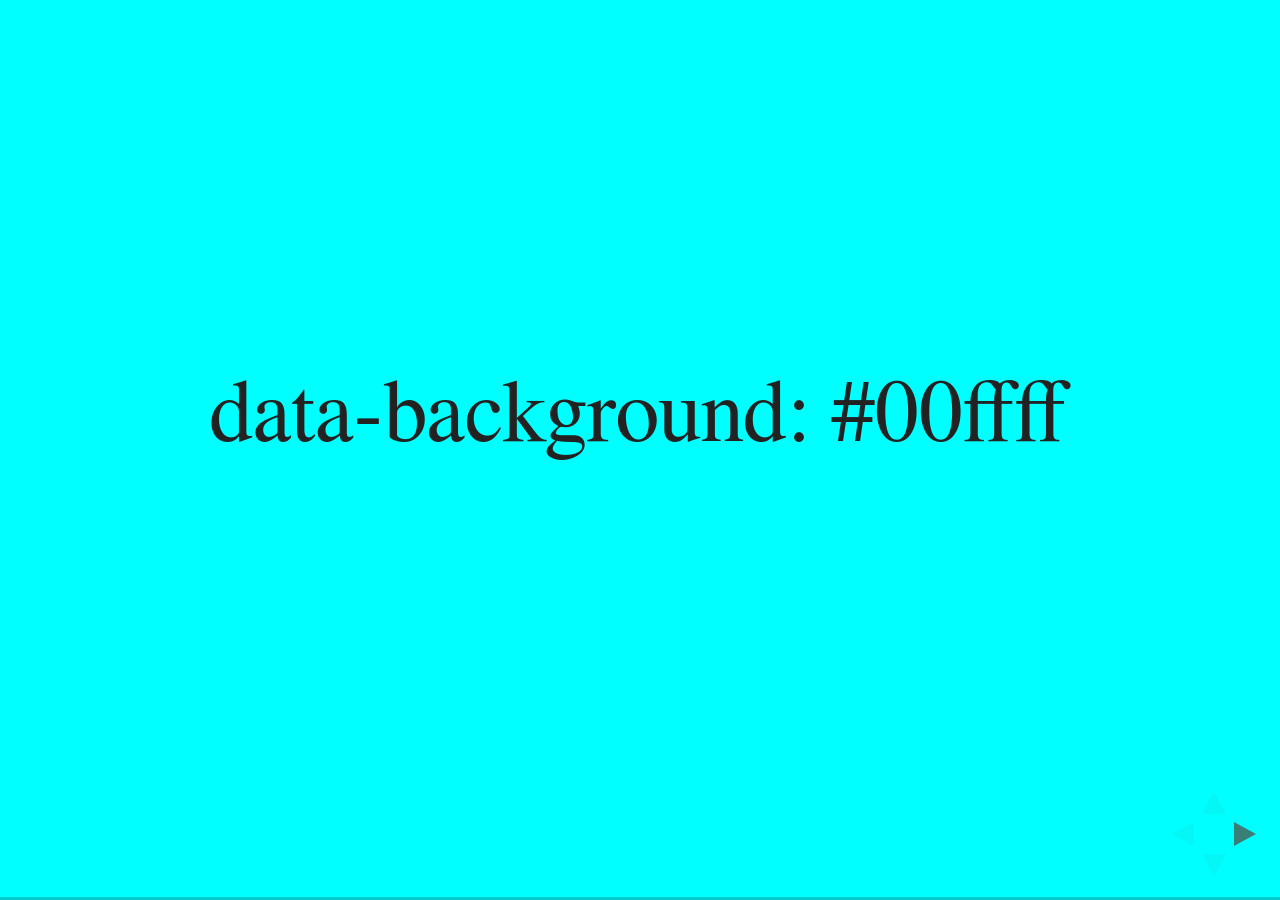
<file: slides/reveal.js/test/examples/slide-backgrounds.html>
<!doctype html>
<html lang="en">

	<head>
		<meta charset="utf-8">

		<title>reveal.js - Slide Backgrounds</title>

		<meta name="viewport" content="width=device-width, initial-scale=1.0, maximum-scale=1.0, user-scalable=no">

		<link rel="stylesheet" href="../../css/reveal.css">
		<link rel="stylesheet" href="../../css/theme/serif.css" id="theme">
		<style type="text/css" media="screen">
			.slides section.has-dark-background,
			.slides section.has-dark-background h2 {
				color: #fff;
			}
			.slides section.has-light-background,
			.slides section.has-light-background h2 {
				color: #222;
			}
		</style>
	</head>

	<body>

		<div class="reveal">

			<div class="slides">

				<section data-background="#00ffff">
					<h2>data-background: #00ffff</h2>
				</section>

				<section data-background="#bb00bb">
					<h2>data-background: #bb00bb</h2>
				</section>

				<section data-background-color="lightblue">
					<h2>data-background: lightblue</h2>
				</section>

				<section>
					<section data-background="#ff0000">
						<h2>data-background: #ff0000</h2>
					</section>
					<section data-background="rgba(0, 0, 0, 0.2)">
						<h2>data-background: rgba(0, 0, 0, 0.2)</h2>
					</section>
					<section data-background="salmon">
						<h2>data-background: salmon</h2>
					</section>
				</section>

				<section data-background="rgba(0, 100, 100, 0.2)">
					<section>
						<h2>Background applied to stack</h2>
					</section>
					<section>
						<h2>Background applied to stack</h2>
					</section>
					<section data-background="rgb(66, 66, 66)">
						<h2>Background applied to slide inside of stack</h2>
					</section>
				</section>

				<section data-background-transition="slide" data-background="assets/image1.png">
					<h2>Background image</h2>
				</section>

				<section>
					<section data-background-transition="slide" data-background="assets/image1.png">
						<h2>Background image</h2>
					</section>
					<section data-background-transition="slide" data-background="assets/image1.png">
						<h2>Background image</h2>
					</section>
				</section>

				<section data-background="assets/image2.png" data-background-size="100px" data-background-repeat="repeat" data-background-color="#111">
					<h2>Background image</h2>
					<pre>data-background-size="100px" data-background-repeat="repeat" data-background-color="#111"</pre>
				</section>

				<section data-background="#888888">
					<h2>Same background twice (1/2)</h2>
				</section>
				<section data-background="#888888">
					<h2>Same background twice (2/2)</h2>
				</section>

				<section data-background-video="https://s3.amazonaws.com/static.slid.es/site/homepage/v1/homepage-video-editor.mp4,https://s3.amazonaws.com/static.slid.es/site/homepage/v1/homepage-video-editor.webm">
					<h2>Video background</h2>
				</section>

				<section data-background-iframe="https://slides.com">
					<h2>Iframe background</h2>
				</section>

				<section>
					<section data-background="#417203">
						<h2>Same background twice vertical (1/2)</h2>
					</section>
					<section data-background="#417203">
						<h2>Same background twice vertical (2/2)</h2>
					</section>
				</section>

				<section data-background="#934f4d">
					<h2>Same background from horizontal to vertical (1/3)</h2>
				</section>
				<section>
					<section data-background="#934f4d">
						<h2>Same background from horizontal to vertical (2/3)</h2>
					</section>
					<section data-background="#934f4d">
						<h2>Same background from horizontal to vertical (3/3)</h2>
					</section>
				</section>

			</div>

		</div>

		<script src="../../lib/js/head.min.js"></script>
		<script src="../../js/reveal.js"></script>

		<script>

			// Full list of configuration options available here:
			// https://github.com/hakimel/reveal.js#configuration
			Reveal.initialize({
				center: true,
				// rtl: true,

				transition: 'linear',
				// transitionSpeed: 'slow',
				// backgroundTransition: 'slide'
			});

		</script>

	</body>
</html>
</file>
<file: slides/reveal.js/css/reveal.css>
/*!
 * reveal.js
 * http://lab.hakim.se/reveal-js
 * MIT licensed
 *
 * Copyright (C) 2015 Hakim El Hattab, http://hakim.se
 */
/*********************************************
 * RESET STYLES
 *********************************************/
html, body, .reveal div, .reveal span, .reveal applet, .reveal object, .reveal iframe, .reveal h1, .reveal h2, .reveal h3, .reveal h4, .reveal h5, .reveal h6, .reveal p, .reveal blockquote, .reveal pre, .reveal a, .reveal abbr, .reveal acronym, .reveal address, .reveal big, .reveal cite, .reveal code, .reveal del, .reveal dfn, .reveal em, .reveal img, .reveal ins, .reveal kbd, .reveal q, .reveal s, .reveal samp, .reveal small, .reveal strike, .reveal strong, .reveal sub, .reveal sup, .reveal tt, .reveal var, .reveal b, .reveal u, .reveal center, .reveal dl, .reveal dt, .reveal dd, .reveal ol, .reveal ul, .reveal li, .reveal fieldset, .reveal form, .reveal label, .reveal legend, .reveal table, .reveal caption, .reveal tbody, .reveal tfoot, .reveal thead, .reveal tr, .reveal th, .reveal td, .reveal article, .reveal aside, .reveal canvas, .reveal details, .reveal embed, .reveal figure, .reveal figcaption, .reveal footer, .reveal header, .reveal hgroup, .reveal menu, .reveal nav, .reveal output, .reveal ruby, .reveal section, .reveal summary, .reveal time, .reveal mark, .reveal audio, video {
  margin: 0;
  padding: 0;
  border: 0;
  font-size: 100%;
  font: inherit;
  vertical-align: baseline; }

.reveal article, .reveal aside, .reveal details, .reveal figcaption, .reveal figure, .reveal footer, .reveal header, .reveal hgroup, .reveal menu, .reveal nav, .reveal section {
  display: block; }

/*********************************************
 * GLOBAL STYLES
 *********************************************/
html, body {
  width: 100%;
  height: 100%;
  overflow: hidden; }

body {
  position: relative;
  line-height: 1;
  background-color: #fff;
  color: #000; }

/*********************************************
 * VIEW FRAGMENTS
 *********************************************/
.reveal .slides section .fragment {
  opacity: 0;
  visibility: hidden;
  -webkit-transition: all 0.2s ease;
          transition: all 0.2s ease; }
  .reveal .slides section .fragment.visible {
    opacity: 1;
    visibility: visible; }

.reveal .slides section .fragment.grow {
  opacity: 1;
  visibility: visible; }
  .reveal .slides section .fragment.grow.visible {
    -webkit-transform: scale(1.3);
        -ms-transform: scale(1.3);
            transform: scale(1.3); }

.reveal .slides section .fragment.shrink {
  opacity: 1;
  visibility: visible; }
  .reveal .slides section .fragment.shrink.visible {
    -webkit-transform: scale(0.7);
        -ms-transform: scale(0.7);
            transform: scale(0.7); }

.reveal .slides section .fragment.zoom-in {
  -webkit-transform: scale(0.1);
      -ms-transform: scale(0.1);
          transform: scale(0.1); }
  .reveal .slides section .fragment.zoom-in.visible {
    -webkit-transform: none;
        -ms-transform: none;
            transform: none; }

.reveal .slides section .fragment.fade-out {
  opacity: 1;
  visibility: visible; }
  .reveal .slides section .fragment.fade-out.visible {
    opacity: 0;
    visibility: hidden; }

.reveal .slides section .fragment.semi-fade-out {
  opacity: 1;
  visibility: visible; }
  .reveal .slides section .fragment.semi-fade-out.visible {
    opacity: 0.5;
    visibility: visible; }

.reveal .slides section .fragment.strike {
  opacity: 1; }
  .reveal .slides section .fragment.strike.visible {
    text-decoration: line-through; }

.reveal .slides section .fragment.current-visible {
  opacity: 0;
  visibility: hidden; }
  .reveal .slides section .fragment.current-visible.current-fragment {
    opacity: 1;
    visibility: visible; }

.reveal .slides section .fragment.highlight-red, .reveal .slides section .fragment.highlight-current-red, .reveal .slides section .fragment.highlight-green, .reveal .slides section .fragment.highlight-current-green, .reveal .slides section .fragment.highlight-blue, .reveal .slides section .fragment.highlight-current-blue {
  opacity: 1;
  visibility: visible; }

.reveal .slides section .fragment.highlight-red.visible {
  color: #ff2c2d; }

.reveal .slides section .fragment.highlight-green.visible {
  color: #17ff2e; }

.reveal .slides section .fragment.highlight-blue.visible {
  color: #1b91ff; }

.reveal .slides section .fragment.highlight-current-red.current-fragment {
  color: #ff2c2d; }

.reveal .slides section .fragment.highlight-current-green.current-fragment {
  color: #17ff2e; }

.reveal .slides section .fragment.highlight-current-blue.current-fragment {
  color: #1b91ff; }

/*********************************************
 * DEFAULT ELEMENT STYLES
 *********************************************/
/* Fixes issue in Chrome where italic fonts did not appear when printing to PDF */
.reveal:after {
  content: '';
  font-style: italic; }

.reveal iframe {
  z-index: 1; }

/** Prevents layering issues in certain browser/transition combinations */
.reveal a {
  position: relative; }

.reveal .stretch {
  max-width: none;
  max-height: none; }

.reveal pre.stretch code {
  height: 100%;
  max-height: 100%;
  -moz-box-sizing: border-box;
       box-sizing: border-box; }

/*********************************************
 * CONTROLS
 *********************************************/
.reveal .controls {
  display: none;
  position: fixed;
  width: 110px;
  height: 110px;
  z-index: 30;
  right: 10px;
  bottom: 10px;
  -webkit-user-select: none; }

.reveal .controls div {
  position: absolute;
  opacity: 0.05;
  width: 0;
  height: 0;
  border: 12px solid transparent;
  -webkit-transform: scale(0.9999);
      -ms-transform: scale(0.9999);
          transform: scale(0.9999);
  -webkit-transition: all 0.2s ease;
          transition: all 0.2s ease;
  -webkit-tap-highlight-color: rgba(0, 0, 0, 0); }

.reveal .controls div.enabled {
  opacity: 0.7;
  cursor: pointer; }

.reveal .controls div.enabled:active {
  margin-top: 1px; }

.reveal .controls div.navigate-left {
  top: 42px;
  border-right-width: 22px;
  border-right-color: #000; }

.reveal .controls div.navigate-left.fragmented {
  opacity: 0.3; }

.reveal .controls div.navigate-right {
  left: 74px;
  top: 42px;
  border-left-width: 22px;
  border-left-color: #000; }

.reveal .controls div.navigate-right.fragmented {
  opacity: 0.3; }

.reveal .controls div.navigate-up {
  left: 42px;
  border-bottom-width: 22px;
  border-bottom-color: #000; }

.reveal .controls div.navigate-up.fragmented {
  opacity: 0.3; }

.reveal .controls div.navigate-down {
  left: 42px;
  top: 74px;
  border-top-width: 22px;
  border-top-color: #000; }

.reveal .controls div.navigate-down.fragmented {
  opacity: 0.3; }

/*********************************************
 * PROGRESS BAR
 *********************************************/
.reveal .progress {
  position: fixed;
  display: none;
  height: 3px;
  width: 100%;
  bottom: 0;
  left: 0;
  z-index: 10;
  background-color: rgba(0, 0, 0, 0.2); }

.reveal .progress:after {
  content: '';
  display: block;
  position: absolute;
  height: 20px;
  width: 100%;
  top: -20px; }

.reveal .progress span {
  display: block;
  height: 100%;
  width: 0px;
  background-color: #000;
  -webkit-transition: width 800ms cubic-bezier(0.26, 0.86, 0.44, 0.985);
          transition: width 800ms cubic-bezier(0.26, 0.86, 0.44, 0.985); }

/*********************************************
 * SLIDE NUMBER
 *********************************************/
.reveal .slide-number {
  position: fixed;
  display: block;
  right: 15px;
  bottom: 15px;
  opacity: 0.5;
  z-index: 31;
  font-size: 12px; }

/*********************************************
 * SLIDES
 *********************************************/
.reveal {
  position: relative;
  width: 100%;
  height: 100%;
  overflow: hidden;
  -ms-touch-action: none;
      touch-action: none; }

.reveal .slides {
  position: absolute;
  width: 100%;
  height: 100%;
  top: 0;
  right: 0;
  bottom: 0;
  left: 0;
  margin: auto;
  overflow: visible;
  z-index: 1;
  text-align: center;
  -webkit-perspective: 600px;
          perspective: 600px;
  -webkit-perspective-origin: 50% 40%;
          perspective-origin: 50% 40%; }

.reveal .slides > section {
  -ms-perspective: 600px; }

.reveal .slides > section, .reveal .slides > section > section {
  display: none;
  position: absolute;
  width: 100%;
  padding: 20px 0px;
  z-index: 10;
  -webkit-transform-style: preserve-3d;
          transform-style: preserve-3d;
  -webkit-transition: -webkit-transform-origin 800ms cubic-bezier(0.26, 0.86, 0.44, 0.985), -webkit-transform 800ms cubic-bezier(0.26, 0.86, 0.44, 0.985), visibility 800ms cubic-bezier(0.26, 0.86, 0.44, 0.985), opacity 800ms cubic-bezier(0.26, 0.86, 0.44, 0.985);
          transition: -ms-transform-origin 800ms cubic-bezier(0.26, 0.86, 0.44, 0.985), transform 800ms cubic-bezier(0.26, 0.86, 0.44, 0.985), visibility 800ms cubic-bezier(0.26, 0.86, 0.44, 0.985), opacity 800ms cubic-bezier(0.26, 0.86, 0.44, 0.985);
          transition: transform-origin 800ms cubic-bezier(0.26, 0.86, 0.44, 0.985), transform 800ms cubic-bezier(0.26, 0.86, 0.44, 0.985), visibility 800ms cubic-bezier(0.26, 0.86, 0.44, 0.985), opacity 800ms cubic-bezier(0.26, 0.86, 0.44, 0.985); }

/* Global transition speed settings */
.reveal[data-transition-speed="fast"] .slides section {
  -webkit-transition-duration: 400ms;
          transition-duration: 400ms; }

.reveal[data-transition-speed="slow"] .slides section {
  -webkit-transition-duration: 1200ms;
          transition-duration: 1200ms; }

/* Slide-specific transition speed overrides */
.reveal .slides section[data-transition-speed="fast"] {
  -webkit-transition-duration: 400ms;
          transition-duration: 400ms; }

.reveal .slides section[data-transition-speed="slow"] {
  -webkit-transition-duration: 1200ms;
          transition-duration: 1200ms; }

.reveal .slides > section.stack {
  padding-top: 0;
  padding-bottom: 0; }

.reveal .slides > section.present, .reveal .slides > section > section.present {
  display: block;
  z-index: 11;
  opacity: 1; }

.reveal.center, .reveal.center .slides, .reveal.center .slides section {
  min-height: 0 !important; }

/* Don't allow interaction with invisible slides */
.reveal .slides > section.future, .reveal .slides > section > section.future, .reveal .slides > section.past, .reveal .slides > section > section.past {
  pointer-events: none; }

.reveal.overview .slides > section, .reveal.overview .slides > section > section {
  pointer-events: auto; }

.reveal .slides > section.past, .reveal .slides > section.future, .reveal .slides > section > section.past, .reveal .slides > section > section.future {
  opacity: 0; }

/*********************************************
 * Mixins for readability of transitions
 *********************************************/
/*********************************************
 * SLIDE TRANSITION
 * Aliased 'linear' for backwards compatibility
 *********************************************/
.reveal.slide section {
  -webkit-backface-visibility: hidden;
          backface-visibility: hidden; }

.reveal .slides > section[data-transition=slide].past, .reveal .slides > section[data-transition~=slide-out].past, .reveal.slide .slides > section:not([data-transition]).past {
  -webkit-transform: translate(-150%, 0);
      -ms-transform: translate(-150%, 0);
          transform: translate(-150%, 0); }

.reveal .slides > section[data-transition=slide].future, .reveal .slides > section[data-transition~=slide-in].future, .reveal.slide .slides > section:not([data-transition]).future {
  -webkit-transform: translate(150%, 0);
      -ms-transform: translate(150%, 0);
          transform: translate(150%, 0); }

.reveal .slides > section > section[data-transition=slide].past, .reveal .slides > section > section[data-transition~=slide-out].past, .reveal.slide .slides > section > section:not([data-transition]).past {
  -webkit-transform: translate(0, -150%);
      -ms-transform: translate(0, -150%);
          transform: translate(0, -150%); }

.reveal .slides > section > section[data-transition=slide].future, .reveal .slides > section > section[data-transition~=slide-in].future, .reveal.slide .slides > section > section:not([data-transition]).future {
  -webkit-transform: translate(0, 150%);
      -ms-transform: translate(0, 150%);
          transform: translate(0, 150%); }

.reveal.linear section {
  -webkit-backface-visibility: hidden;
          backface-visibility: hidden; }

.reveal .slides > section[data-transition=linear].past, .reveal .slides > section[data-transition~=linear-out].past, .reveal.linear .slides > section:not([data-transition]).past {
  -webkit-transform: translate(-150%, 0);
      -ms-transform: translate(-150%, 0);
          transform: translate(-150%, 0); }

.reveal .slides > section[data-transition=linear].future, .reveal .slides > section[data-transition~=linear-in].future, .reveal.linear .slides > section:not([data-transition]).future {
  -webkit-transform: translate(150%, 0);
      -ms-transform: translate(150%, 0);
          transform: translate(150%, 0); }

.reveal .slides > section > section[data-transition=linear].past, .reveal .slides > section > section[data-transition~=linear-out].past, .reveal.linear .slides > section > section:not([data-transition]).past {
  -webkit-transform: translate(0, -150%);
      -ms-transform: translate(0, -150%);
          transform: translate(0, -150%); }

.reveal .slides > section > section[data-transition=linear].future, .reveal .slides > section > section[data-transition~=linear-in].future, .reveal.linear .slides > section > section:not([data-transition]).future {
  -webkit-transform: translate(0, 150%);
      -ms-transform: translate(0, 150%);
          transform: translate(0, 150%); }

/*********************************************
 * CONVEX TRANSITION
 * Aliased 'default' for backwards compatibility
 *********************************************/
.reveal .slides > section[data-transition=default].past, .reveal .slides > section[data-transition~=default-out].past, .reveal.default .slides > section:not([data-transition]).past {
  -webkit-transform: translate3d(-100%, 0, 0) rotateY(-90deg) translate3d(-100%, 0, 0);
          transform: translate3d(-100%, 0, 0) rotateY(-90deg) translate3d(-100%, 0, 0); }

.reveal .slides > section[data-transition=default].future, .reveal .slides > section[data-transition~=default-in].future, .reveal.default .slides > section:not([data-transition]).future {
  -webkit-transform: translate3d(100%, 0, 0) rotateY(90deg) translate3d(100%, 0, 0);
          transform: translate3d(100%, 0, 0) rotateY(90deg) translate3d(100%, 0, 0); }

.reveal .slides > section > section[data-transition=default].past, .reveal .slides > section > section[data-transition~=default-out].past, .reveal.default .slides > section > section:not([data-transition]).past {
  -webkit-transform: translate3d(0, -300px, 0) rotateX(70deg) translate3d(0, -300px, 0);
          transform: translate3d(0, -300px, 0) rotateX(70deg) translate3d(0, -300px, 0); }

.reveal .slides > section > section[data-transition=default].future, .reveal .slides > section > section[data-transition~=default-in].future, .reveal.default .slides > section > section:not([data-transition]).future {
  -webkit-transform: translate3d(0, 300px, 0) rotateX(-70deg) translate3d(0, 300px, 0);
          transform: translate3d(0, 300px, 0) rotateX(-70deg) translate3d(0, 300px, 0); }

.reveal .slides > section[data-transition=convex].past, .reveal .slides > section[data-transition~=convex-out].past, .reveal.convex .slides > section:not([data-transition]).past {
  -webkit-transform: translate3d(-100%, 0, 0) rotateY(-90deg) translate3d(-100%, 0, 0);
          transform: translate3d(-100%, 0, 0) rotateY(-90deg) translate3d(-100%, 0, 0); }

.reveal .slides > section[data-transition=convex].future, .reveal .slides > section[data-transition~=convex-in].future, .reveal.convex .slides > section:not([data-transition]).future {
  -webkit-transform: translate3d(100%, 0, 0) rotateY(90deg) translate3d(100%, 0, 0);
          transform: translate3d(100%, 0, 0) rotateY(90deg) translate3d(100%, 0, 0); }

.reveal .slides > section > section[data-transition=convex].past, .reveal .slides > section > section[data-transition~=convex-out].past, .reveal.convex .slides > section > section:not([data-transition]).past {
  -webkit-transform: translate3d(0, -300px, 0) rotateX(70deg) translate3d(0, -300px, 0);
          transform: translate3d(0, -300px, 0) rotateX(70deg) translate3d(0, -300px, 0); }

.reveal .slides > section > section[data-transition=convex].future, .reveal .slides > section > section[data-transition~=convex-in].future, .reveal.convex .slides > section > section:not([data-transition]).future {
  -webkit-transform: translate3d(0, 300px, 0) rotateX(-70deg) translate3d(0, 300px, 0);
          transform: translate3d(0, 300px, 0) rotateX(-70deg) translate3d(0, 300px, 0); }

/*********************************************
 * CONCAVE TRANSITION
 *********************************************/
.reveal .slides > section[data-transition=concave].past, .reveal .slides > section[data-transition~=concave-out].past, .reveal.concave .slides > section:not([data-transition]).past {
  -webkit-transform: translate3d(-100%, 0, 0) rotateY(90deg) translate3d(-100%, 0, 0);
          transform: translate3d(-100%, 0, 0) rotateY(90deg) translate3d(-100%, 0, 0); }

.reveal .slides > section[data-transition=concave].future, .reveal .slides > section[data-transition~=concave-in].future, .reveal.concave .slides > section:not([data-transition]).future {
  -webkit-transform: translate3d(100%, 0, 0) rotateY(-90deg) translate3d(100%, 0, 0);
          transform: translate3d(100%, 0, 0) rotateY(-90deg) translate3d(100%, 0, 0); }

.reveal .slides > section > section[data-transition=concave].past, .reveal .slides > section > section[data-transition~=concave-out].past, .reveal.concave .slides > section > section:not([data-transition]).past {
  -webkit-transform: translate3d(0, -80%, 0) rotateX(-70deg) translate3d(0, -80%, 0);
          transform: translate3d(0, -80%, 0) rotateX(-70deg) translate3d(0, -80%, 0); }

.reveal .slides > section > section[data-transition=concave].future, .reveal .slides > section > section[data-transition~=concave-in].future, .reveal.concave .slides > section > section:not([data-transition]).future {
  -webkit-transform: translate3d(0, 80%, 0) rotateX(70deg) translate3d(0, 80%, 0);
          transform: translate3d(0, 80%, 0) rotateX(70deg) translate3d(0, 80%, 0); }

/*********************************************
 * ZOOM TRANSITION
 *********************************************/
.reveal .slides > section[data-transition=zoom], .reveal.zoom .slides > section:not([data-transition]) {
  -webkit-transition-timing-function: ease;
          transition-timing-function: ease; }

.reveal .slides > section[data-transition=zoom].past, .reveal .slides > section[data-transition~=zoom-out].past, .reveal.zoom .slides > section:not([data-transition]).past {
  visibility: hidden;
  -webkit-transform: scale(16);
      -ms-transform: scale(16);
          transform: scale(16); }

.reveal .slides > section[data-transition=zoom].future, .reveal .slides > section[data-transition~=zoom-in].future, .reveal.zoom .slides > section:not([data-transition]).future {
  visibility: hidden;
  -webkit-transform: scale(0.2);
      -ms-transform: scale(0.2);
          transform: scale(0.2); }

.reveal .slides > section > section[data-transition=zoom].past, .reveal .slides > section > section[data-transition~=zoom-out].past, .reveal.zoom .slides > section > section:not([data-transition]).past {
  -webkit-transform: translate(0, -150%);
      -ms-transform: translate(0, -150%);
          transform: translate(0, -150%); }

.reveal .slides > section > section[data-transition=zoom].future, .reveal .slides > section > section[data-transition~=zoom-in].future, .reveal.zoom .slides > section > section:not([data-transition]).future {
  -webkit-transform: translate(0, 150%);
      -ms-transform: translate(0, 150%);
          transform: translate(0, 150%); }

/*********************************************
 * CUBE TRANSITION
 *********************************************/
.reveal.cube .slides {
  -webkit-perspective: 1300px;
          perspective: 1300px; }

.reveal.cube .slides section {
  padding: 30px;
  min-height: 700px;
  -webkit-backface-visibility: hidden;
          backface-visibility: hidden;
  -moz-box-sizing: border-box;
       box-sizing: border-box; }

.reveal.center.cube .slides section {
  min-height: 0; }

.reveal.cube .slides section:not(.stack):before {
  content: '';
  position: absolute;
  display: block;
  width: 100%;
  height: 100%;
  left: 0;
  top: 0;
  background: rgba(0, 0, 0, 0.1);
  border-radius: 4px;
  -webkit-transform: translateZ(-20px);
          transform: translateZ(-20px); }

.reveal.cube .slides section:not(.stack):after {
  content: '';
  position: absolute;
  display: block;
  width: 90%;
  height: 30px;
  left: 5%;
  bottom: 0;
  background: none;
  z-index: 1;
  border-radius: 4px;
  box-shadow: 0px 95px 25px rgba(0, 0, 0, 0.2);
  -webkit-transform: translateZ(-90px) rotateX(65deg);
          transform: translateZ(-90px) rotateX(65deg); }

.reveal.cube .slides > section.stack {
  padding: 0;
  background: none; }

.reveal.cube .slides > section.past {
  -webkit-transform-origin: 100% 0%;
      -ms-transform-origin: 100% 0%;
          transform-origin: 100% 0%;
  -webkit-transform: translate3d(-100%, 0, 0) rotateY(-90deg);
          transform: translate3d(-100%, 0, 0) rotateY(-90deg); }

.reveal.cube .slides > section.future {
  -webkit-transform-origin: 0% 0%;
      -ms-transform-origin: 0% 0%;
          transform-origin: 0% 0%;
  -webkit-transform: translate3d(100%, 0, 0) rotateY(90deg);
          transform: translate3d(100%, 0, 0) rotateY(90deg); }

.reveal.cube .slides > section > section.past {
  -webkit-transform-origin: 0% 100%;
      -ms-transform-origin: 0% 100%;
          transform-origin: 0% 100%;
  -webkit-transform: translate3d(0, -100%, 0) rotateX(90deg);
          transform: translate3d(0, -100%, 0) rotateX(90deg); }

.reveal.cube .slides > section > section.future {
  -webkit-transform-origin: 0% 0%;
      -ms-transform-origin: 0% 0%;
          transform-origin: 0% 0%;
  -webkit-transform: translate3d(0, 100%, 0) rotateX(-90deg);
          transform: translate3d(0, 100%, 0) rotateX(-90deg); }

/*********************************************
 * PAGE TRANSITION
 *********************************************/
.reveal.page .slides {
  -webkit-perspective-origin: 0% 50%;
          perspective-origin: 0% 50%;
  -webkit-perspective: 3000px;
          perspective: 3000px; }

.reveal.page .slides section {
  padding: 30px;
  min-height: 700px;
  -moz-box-sizing: border-box;
       box-sizing: border-box; }

.reveal.page .slides section.past {
  z-index: 12; }

.reveal.page .slides section:not(.stack):before {
  content: '';
  position: absolute;
  display: block;
  width: 100%;
  height: 100%;
  left: 0;
  top: 0;
  background: rgba(0, 0, 0, 0.1);
  -webkit-transform: translateZ(-20px);
          transform: translateZ(-20px); }

.reveal.page .slides section:not(.stack):after {
  content: '';
  position: absolute;
  display: block;
  width: 90%;
  height: 30px;
  left: 5%;
  bottom: 0;
  background: none;
  z-index: 1;
  border-radius: 4px;
  box-shadow: 0px 95px 25px rgba(0, 0, 0, 0.2);
  -webkit-transform: translateZ(-90px) rotateX(65deg); }

.reveal.page .slides > section.stack {
  padding: 0;
  background: none; }

.reveal.page .slides > section.past {
  -webkit-transform-origin: 0% 0%;
      -ms-transform-origin: 0% 0%;
          transform-origin: 0% 0%;
  -webkit-transform: translate3d(-40%, 0, 0) rotateY(-80deg);
          transform: translate3d(-40%, 0, 0) rotateY(-80deg); }

.reveal.page .slides > section.future {
  -webkit-transform-origin: 100% 0%;
      -ms-transform-origin: 100% 0%;
          transform-origin: 100% 0%;
  -webkit-transform: translate3d(0, 0, 0);
          transform: translate3d(0, 0, 0); }

.reveal.page .slides > section > section.past {
  -webkit-transform-origin: 0% 0%;
      -ms-transform-origin: 0% 0%;
          transform-origin: 0% 0%;
  -webkit-transform: translate3d(0, -40%, 0) rotateX(80deg);
          transform: translate3d(0, -40%, 0) rotateX(80deg); }

.reveal.page .slides > section > section.future {
  -webkit-transform-origin: 0% 100%;
      -ms-transform-origin: 0% 100%;
          transform-origin: 0% 100%;
  -webkit-transform: translate3d(0, 0, 0);
          transform: translate3d(0, 0, 0); }

/*********************************************
 * FADE TRANSITION
 *********************************************/
.reveal .slides section[data-transition=fade], .reveal.fade .slides section:not([data-transition]), .reveal.fade .slides > section > section:not([data-transition]) {
  -webkit-transform: none;
      -ms-transform: none;
          transform: none;
  -webkit-transition: opacity 0.5s;
          transition: opacity 0.5s; }

.reveal.fade.overview .slides section, .reveal.fade.overview .slides > section > section {
  -webkit-transition: none;
          transition: none; }

/*********************************************
 * NO TRANSITION
 *********************************************/
.reveal .slides > section[data-transition=none], .reveal.none .slides > section:not([data-transition]) {
  -webkit-transform: none;
      -ms-transform: none;
          transform: none;
  -webkit-transition: none;
          transition: none; }

/*********************************************
 * PAUSED MODE
 *********************************************/
.reveal .pause-overlay {
  position: absolute;
  top: 0;
  left: 0;
  width: 100%;
  height: 100%;
  background: black;
  visibility: hidden;
  opacity: 0;
  z-index: 100;
  -webkit-transition: all 1s ease;
          transition: all 1s ease; }

.reveal.paused .pause-overlay {
  visibility: visible;
  opacity: 1; }

/*********************************************
 * FALLBACK
 *********************************************/
.no-transforms {
  overflow-y: auto; }

.no-transforms .reveal .slides {
  position: relative;
  width: 80%;
  height: auto !important;
  top: 0;
  left: 50%;
  margin: 0;
  text-align: center; }

.no-transforms .reveal .controls, .no-transforms .reveal .progress {
  display: none !important; }

.no-transforms .reveal .slides section {
  display: block !important;
  opacity: 1 !important;
  position: relative !important;
  height: auto;
  min-height: 0;
  top: 0;
  left: -50%;
  margin: 70px 0;
  -webkit-transform: none;
      -ms-transform: none;
          transform: none; }

.no-transforms .reveal .slides section section {
  left: 0; }

.reveal .no-transition, .reveal .no-transition * {
  -webkit-transition: none !important;
          transition: none !important; }

/*********************************************
 * PER-SLIDE BACKGROUNDS
 *********************************************/
.reveal .backgrounds {
  position: absolute;
  width: 100%;
  height: 100%;
  top: 0;
  left: 0;
  -webkit-perspective: 600px;
          perspective: 600px; }

.reveal .slide-background {
  display: none;
  position: absolute;
  width: 100%;
  height: 100%;
  opacity: 0;
  visibility: hidden;
  background-color: rgba(0, 0, 0, 0);
  background-position: 50% 50%;
  background-repeat: no-repeat;
  background-size: cover;
  -webkit-transition: all 800ms cubic-bezier(0.26, 0.86, 0.44, 0.985);
          transition: all 800ms cubic-bezier(0.26, 0.86, 0.44, 0.985); }

.reveal .slide-background.stack {
  display: block; }

.reveal .slide-background.present {
  opacity: 1;
  visibility: visible; }

.print-pdf .reveal .slide-background {
  opacity: 1 !important;
  visibility: visible !important; }

/* Video backgrounds */
.reveal .slide-background video {
  position: absolute;
  width: 100%;
  height: 100%;
  max-width: none;
  max-height: none;
  top: 0;
  left: 0; }

/* Immediate transition style */
.reveal[data-background-transition=none] > .backgrounds .slide-background, .reveal > .backgrounds .slide-background[data-background-transition=none] {
  -webkit-transition: none;
          transition: none; }

/* Slide */
.reveal[data-background-transition=slide] > .backgrounds .slide-background, .reveal > .backgrounds .slide-background[data-background-transition=slide] {
  opacity: 1;
  -webkit-backface-visibility: hidden;
          backface-visibility: hidden; }

.reveal[data-background-transition=slide] > .backgrounds .slide-background.past, .reveal > .backgrounds .slide-background.past[data-background-transition=slide] {
  -webkit-transform: translate(-100%, 0);
      -ms-transform: translate(-100%, 0);
          transform: translate(-100%, 0); }

.reveal[data-background-transition=slide] > .backgrounds .slide-background.future, .reveal > .backgrounds .slide-background.future[data-background-transition=slide] {
  -webkit-transform: translate(100%, 0);
      -ms-transform: translate(100%, 0);
          transform: translate(100%, 0); }

.reveal[data-background-transition=slide] > .backgrounds .slide-background > .slide-background.past, .reveal > .backgrounds .slide-background > .slide-background.past[data-background-transition=slide] {
  -webkit-transform: translate(0, -100%);
      -ms-transform: translate(0, -100%);
          transform: translate(0, -100%); }

.reveal[data-background-transition=slide] > .backgrounds .slide-background > .slide-background.future, .reveal > .backgrounds .slide-background > .slide-background.future[data-background-transition=slide] {
  -webkit-transform: translate(0, 100%);
      -ms-transform: translate(0, 100%);
          transform: translate(0, 100%); }

/* Convex */
.reveal[data-background-transition=convex] > .backgrounds .slide-background.past, .reveal > .backgrounds .slide-background.past[data-background-transition=convex] {
  opacity: 0;
  -webkit-transform: translate3d(-100%, 0, 0) rotateY(-90deg) translate3d(-100%, 0, 0);
          transform: translate3d(-100%, 0, 0) rotateY(-90deg) translate3d(-100%, 0, 0); }

.reveal[data-background-transition=convex] > .backgrounds .slide-background.future, .reveal > .backgrounds .slide-background.future[data-background-transition=convex] {
  opacity: 0;
  -webkit-transform: translate3d(100%, 0, 0) rotateY(90deg) translate3d(100%, 0, 0);
          transform: translate3d(100%, 0, 0) rotateY(90deg) translate3d(100%, 0, 0); }

.reveal[data-background-transition=convex] > .backgrounds .slide-background > .slide-background.past, .reveal > .backgrounds .slide-background > .slide-background.past[data-background-transition=convex] {
  opacity: 0;
  -webkit-transform: translate3d(0, -100%, 0) rotateX(90deg) translate3d(0, -100%, 0);
          transform: translate3d(0, -100%, 0) rotateX(90deg) translate3d(0, -100%, 0); }

.reveal[data-background-transition=convex] > .backgrounds .slide-background > .slide-background.future, .reveal > .backgrounds .slide-background > .slide-background.future[data-background-transition=convex] {
  opacity: 0;
  -webkit-transform: translate3d(0, 100%, 0) rotateX(-90deg) translate3d(0, 100%, 0);
          transform: translate3d(0, 100%, 0) rotateX(-90deg) translate3d(0, 100%, 0); }

/* Concave */
.reveal[data-background-transition=concave] > .backgrounds .slide-background.past, .reveal > .backgrounds .slide-background.past[data-background-transition=concave] {
  opacity: 0;
  -webkit-transform: translate3d(-100%, 0, 0) rotateY(90deg) translate3d(-100%, 0, 0);
          transform: translate3d(-100%, 0, 0) rotateY(90deg) translate3d(-100%, 0, 0); }

.reveal[data-background-transition=concave] > .backgrounds .slide-background.future, .reveal > .backgrounds .slide-background.future[data-background-transition=concave] {
  opacity: 0;
  -webkit-transform: translate3d(100%, 0, 0) rotateY(-90deg) translate3d(100%, 0, 0);
          transform: translate3d(100%, 0, 0) rotateY(-90deg) translate3d(100%, 0, 0); }

.reveal[data-background-transition=concave] > .backgrounds .slide-background > .slide-background.past, .reveal > .backgrounds .slide-background > .slide-background.past[data-background-transition=concave] {
  opacity: 0;
  -webkit-transform: translate3d(0, -100%, 0) rotateX(-90deg) translate3d(0, -100%, 0);
          transform: translate3d(0, -100%, 0) rotateX(-90deg) translate3d(0, -100%, 0); }

.reveal[data-background-transition=concave] > .backgrounds .slide-background > .slide-background.future, .reveal > .backgrounds .slide-background > .slide-background.future[data-background-transition=concave] {
  opacity: 0;
  -webkit-transform: translate3d(0, 100%, 0) rotateX(90deg) translate3d(0, 100%, 0);
          transform: translate3d(0, 100%, 0) rotateX(90deg) translate3d(0, 100%, 0); }

/* Zoom */
.reveal[data-background-transition=zoom] > .backgrounds .slide-background, .reveal > .backgrounds .slide-background[data-background-transition=zoom] {
  -webkit-transition-timing-function: ease;
          transition-timing-function: ease; }

.reveal[data-background-transition=zoom] > .backgrounds .slide-background.past, .reveal > .backgrounds .slide-background.past[data-background-transition=zoom] {
  opacity: 0;
  visibility: hidden;
  -webkit-transform: scale(16);
      -ms-transform: scale(16);
          transform: scale(16); }

.reveal[data-background-transition=zoom] > .backgrounds .slide-background.future, .reveal > .backgrounds .slide-background.future[data-background-transition=zoom] {
  opacity: 0;
  visibility: hidden;
  -webkit-transform: scale(0.2);
      -ms-transform: scale(0.2);
          transform: scale(0.2); }

.reveal[data-background-transition=zoom] > .backgrounds .slide-background > .slide-background.past, .reveal > .backgrounds .slide-background > .slide-background.past[data-background-transition=zoom] {
  opacity: 0;
  visibility: hidden;
  -webkit-transform: scale(16);
      -ms-transform: scale(16);
          transform: scale(16); }

.reveal[data-background-transition=zoom] > .backgrounds .slide-background > .slide-background.future, .reveal > .backgrounds .slide-background > .slide-background.future[data-background-transition=zoom] {
  opacity: 0;
  visibility: hidden;
  -webkit-transform: scale(0.2);
      -ms-transform: scale(0.2);
          transform: scale(0.2); }

/* Global transition speed settings */
.reveal[data-transition-speed="fast"] > .backgrounds .slide-background {
  -webkit-transition-duration: 400ms;
          transition-duration: 400ms; }

.reveal[data-transition-speed="slow"] > .backgrounds .slide-background {
  -webkit-transition-duration: 1200ms;
          transition-duration: 1200ms; }

/*********************************************
 * OVERVIEW
 *********************************************/
.reveal.overview {
  -webkit-perspective-origin: 50% 50%;
          perspective-origin: 50% 50%;
  -webkit-perspective: 700px;
          perspective: 700px; }
  .reveal.overview .slides section {
    height: 700px;
    opacity: 1 !important;
    overflow: hidden;
    visibility: visible !important;
    cursor: pointer;
    -moz-box-sizing: border-box;
         box-sizing: border-box; }
  .reveal.overview .slides section:hover, .reveal.overview .slides section.present {
    outline: 10px solid rgba(150, 150, 150, 0.4);
    outline-offset: 10px; }
  .reveal.overview .slides section .fragment {
    opacity: 1;
    -webkit-transition: none;
            transition: none; }
  .reveal.overview .slides section:after, .reveal.overview .slides section:before {
    display: none !important; }
  .reveal.overview .slides > section.stack {
    padding: 0;
    top: 0 !important;
    background: none;
    outline: none;
    overflow: visible; }
  .reveal.overview .backgrounds {
    -webkit-perspective: inherit;
            perspective: inherit; }
  .reveal.overview .backgrounds .slide-background {
    opacity: 1;
    visibility: visible;
    outline: 10px solid rgba(150, 150, 150, 0.1);
    outline-offset: 10px; }

.reveal.overview .slides section, .reveal.overview-deactivating .slides section {
  -webkit-transition: none;
          transition: none; }

.reveal.overview .backgrounds .slide-background, .reveal.overview-deactivating .backgrounds .slide-background {
  -webkit-transition: none;
          transition: none; }

.reveal.overview-animated .slides {
  -webkit-transition: -webkit-transform 0.4s ease;
          transition: transform 0.4s ease; }

/*********************************************
 * RTL SUPPORT
 *********************************************/
.reveal.rtl .slides, .reveal.rtl .slides h1, .reveal.rtl .slides h2, .reveal.rtl .slides h3, .reveal.rtl .slides h4, .reveal.rtl .slides h5, .reveal.rtl .slides h6 {
  direction: rtl;
  font-family: sans-serif; }

.reveal.rtl pre, .reveal.rtl code {
  direction: ltr; }

.reveal.rtl ol, .reveal.rtl ul {
  text-align: right; }

.reveal.rtl .progress span {
  float: right; }

/*********************************************
 * PARALLAX BACKGROUND
 *********************************************/
.reveal.has-parallax-background .backgrounds {
  -webkit-transition: all 0.8s ease;
          transition: all 0.8s ease; }

/* Global transition speed settings */
.reveal.has-parallax-background[data-transition-speed="fast"] .backgrounds {
  -webkit-transition-duration: 400ms;
          transition-duration: 400ms; }

.reveal.has-parallax-background[data-transition-speed="slow"] .backgrounds {
  -webkit-transition-duration: 1200ms;
          transition-duration: 1200ms; }

/*********************************************
 * LINK PREVIEW OVERLAY
 *********************************************/
.reveal .overlay {
  position: absolute;
  top: 0;
  left: 0;
  width: 100%;
  height: 100%;
  z-index: 1000;
  background: rgba(0, 0, 0, 0.9);
  opacity: 0;
  visibility: hidden;
  -webkit-transition: all 0.3s ease;
          transition: all 0.3s ease; }

.reveal .overlay.visible {
  opacity: 1;
  visibility: visible; }

.reveal .overlay .spinner {
  position: absolute;
  display: block;
  top: 50%;
  left: 50%;
  width: 32px;
  height: 32px;
  margin: -16px 0 0 -16px;
  z-index: 10;
  background-image: url([data-uri]%2F%2F%2F6%2Bvr8nJybW1tcDAwOjo6Nvb26ioqKOjo7Ozs%2FLy8vz8%2FAAAAAAAAAAAACH%2FC05FVFNDQVBFMi4wAwEAAAAh%2FhpDcmVhdGVkIHdpdGggYWpheGxvYWQuaW5mbwAh%[base64]%2FV%2FnmOM82XiHRLYKhKP1oZmADdEAAAh%2BQQJCgAAACwAAAAAIAAgAAAE6hDISWlZpOrNp1lGNRSdRpDUolIGw5RUYhhHukqFu8DsrEyqnWThGvAmhVlteBvojpTDDBUEIFwMFBRAmBkSgOrBFZogCASwBDEY%2FCZSg7GSE0gSCjQBMVG023xWBhklAnoEdhQEfyNqMIcKjhRsjEdnezB%2BA4k8gTwJhFuiW4dokXiloUepBAp5qaKpp6%2BHo7aWW54wl7obvEe0kRuoplCGepwSx2jJvqHEmGt6whJpGpfJCHmOoNHKaHx61WiSR92E4lbFoq%2BB6QDtuetcaBPnW6%2BO7wDHpIiK9SaVK5GgV543tzjgGcghAgAh%[base64]%2B%2BG%2Bw48edZPK%2BM6hLJpQg484enXIdQFSS1u6UhksENEQAAIfkECQoAAAAsAAAAACAAIAAABOcQyEmpGKLqzWcZRVUQnZYg1aBSh2GUVEIQ2aQOE%2BG%2BcD4ntpWkZQj1JIiZIogDFFyHI0UxQwFugMSOFIPJftfVAEoZLBbcLEFhlQiqGp1Vd140AUklUN3eCA51C1EWMzMCezCBBmkxVIVHBWd3HHl9JQOIJSdSnJ0TDKChCwUJjoWMPaGqDKannasMo6WnM562R5YluZRwur0wpgqZE7NKUm%2BFNRPIhjBJxKZteWuIBMN4zRMIVIhffcgojwCF117i4nlLnY5ztRLsnOk%2BaV%2BoJY7V7m76PdkS4trKcdg0Zc0tTcKkRAAAIfkECQoAAAAsAAAAACAAIAAABO4QyEkpKqjqzScpRaVkXZWQEximw1BSCUEIlDohrft6cpKCk5xid5MNJTaAIkekKGQkWyKHkvhKsR7ARmitkAYDYRIbUQRQjWBwJRzChi9CRlBcY1UN4g0%[base64]%[base64]%2BE71SRQeyqUToLA7VxF0JDyIQh%2FMVVPMt1ECZlfcjZJ9mIKoaTl1MRIl5o4CUKXOwmyrCInCKqcWtvadL2SYhyASyNDJ0uIiRMDjI0Fd30%2FiI2UA5GSS5UDj2l6NoqgOgN4gksEBgYFf0FDqKgHnyZ9OX8HrgYHdHpcHQULXAS2qKpENRg7eAMLC7kTBaixUYFkKAzWAAnLC7FLVxLWDBLKCwaKTULgEwbLA4hJtOkSBNqITT3xEgfLpBtzE%2FjiuL04RGEBgwWhShRgQExHBAAh%2BQQJCgAAACwAAAAAIAAgAAAE7xDISWlSqerNpyJKhWRdlSAVoVLCWk6JKlAqAavhO9UkUHsqlE6CwO1cRdCQ8iEIfzFVTzLdRAmZX3I2SfZiCqGk5dTESJeaOAlClzsJsqwiJwiqnFrb2nS9kmIcgEsjQydLiIlHehhpejaIjzh9eomSjZR%[base64]%2BE71SRQeyqUToLA7VxF0JDyIQh%[base64]%2BE71SRQeyqUToLA7VxF0JDyIQh%2FMVVPMt1ECZlfcjZJ9mIKoaTl1MRIl5o4CUKXOwmyrCInCKqcWtvadL2SYhyASyNDJ0uIiUd6GAULDJCRiXo1CpGXDJOUjY%2BYip9DhToJA4RBLwMLCwVDfRgbBAaqqoZ1XBMHswsHtxtFaH1iqaoGNgAIxRpbFAgfPQSqpbgGBqUD1wBXeCYp1AYZ19JJOYgH1KwA4UBvQwXUBxPqVD9L3sbp2BNk2xvvFPJd%2BMFCN6HAAIKgNggY0KtEBAAh%[base64]%2BvsYMDAzZQPC9VCNkDWUhGkuE5PxJNwiUK4UfLzOlD4WvzAHaoG9nxPi5d%2BjYUqfAhhykOFwJWiAAAIfkECQoAAAAsAAAAACAAIAAABPAQyElpUqnqzaciSoVkXVUMFaFSwlpOCcMYlErAavhOMnNLNo8KsZsMZItJEIDIFSkLGQoQTNhIsFehRww2CQLKF0tYGKYSg%2BygsZIuNqJksKgbfgIGepNo2cIUB3V1B3IvNiBYNQaDSTtfhhx0CwVPI0UJe0%2Bbm4g5VgcGoqOcnjmjqDSdnhgEoamcsZuXO1aWQy8KAwOAuTYYGwi7w5h%2BKr0SJ8MFihpNbx%2B4Erq7BYBuzsdiH1jCAzoSfl0rVirNbRXlBBlLX%2BBP0XJLAPGzTkAuAOqb0WT5AH7OcdCm5B8TgRwSRKIHQtaLCwg1RAAAOwAAAAAAAAAAAA%3D%3D);
  visibility: visible;
  opacity: 0.6;
  -webkit-transition: all 0.3s ease;
          transition: all 0.3s ease; }

.reveal .overlay header {
  position: absolute;
  left: 0;
  top: 0;
  width: 100%;
  height: 40px;
  z-index: 2;
  border-bottom: 1px solid #222; }

.reveal .overlay header a {
  display: inline-block;
  width: 40px;
  height: 40px;
  padding: 0 10px;
  float: right;
  opacity: 0.6;
  -moz-box-sizing: border-box;
       box-sizing: border-box; }

.reveal .overlay header a:hover {
  opacity: 1; }

.reveal .overlay header a .icon {
  display: inline-block;
  width: 20px;
  height: 20px;
  background-position: 50% 50%;
  background-size: 100%;
  background-repeat: no-repeat; }

.reveal .overlay header a.close .icon {
  background-image: url([data-uri]); }

.reveal .overlay header a.external .icon {
  background-image: url([data-uri]); }

.reveal .overlay .viewport {
  position: absolute;
  top: 40px;
  right: 0;
  bottom: 0;
  left: 0; }

.reveal .overlay.overlay-preview .viewport iframe {
  width: 100%;
  height: 100%;
  max-width: 100%;
  max-height: 100%;
  border: 0;
  opacity: 0;
  visibility: hidden;
  -webkit-transition: all 0.3s ease;
          transition: all 0.3s ease; }

.reveal .overlay.overlay-preview.loaded .viewport iframe {
  opacity: 1;
  visibility: visible; }

.reveal .overlay.overlay-preview.loaded .spinner {
  opacity: 0;
  visibility: hidden;
  -webkit-transform: scale(0.2);
      -ms-transform: scale(0.2);
          transform: scale(0.2); }

.reveal .overlay.overlay-help .viewport {
  overflow: auto;
  color: #fff; }

.reveal .overlay.overlay-help .viewport .viewport-inner {
  width: 600px;
  margin: 0 auto;
  padding: 60px;
  text-align: center;
  letter-spacing: normal; }

.reveal .overlay.overlay-help .viewport .viewport-inner .title {
  font-size: 20px; }

.reveal .overlay.overlay-help .viewport .viewport-inner table {
  border: 1px solid #fff;
  border-collapse: collapse;
  font-size: 14px; }

.reveal .overlay.overlay-help .viewport .viewport-inner table th, .reveal .overlay.overlay-help .viewport .viewport-inner table td {
  width: 200px;
  padding: 10px;
  border: 1px solid #fff;
  vertical-align: middle; }

.reveal .overlay.overlay-help .viewport .viewport-inner table th {
  padding-top: 20px;
  padding-bottom: 20px; }

/*********************************************
 * PLAYBACK COMPONENT
 *********************************************/
.reveal .playback {
  position: fixed;
  left: 15px;
  bottom: 15px;
  z-index: 30;
  cursor: pointer;
  -webkit-transition: all 400ms ease;
          transition: all 400ms ease; }

.reveal.overview .playback {
  opacity: 0;
  visibility: hidden; }

/*********************************************
 * ROLLING LINKS
 *********************************************/
.reveal .roll {
  display: inline-block;
  line-height: 1.2;
  overflow: hidden;
  vertical-align: top;
  -webkit-perspective: 400px;
          perspective: 400px;
  -webkit-perspective-origin: 50% 50%;
          perspective-origin: 50% 50%; }

.reveal .roll:hover {
  background: none;
  text-shadow: none; }

.reveal .roll span {
  display: block;
  position: relative;
  padding: 0 2px;
  pointer-events: none;
  -webkit-transition: all 400ms ease;
          transition: all 400ms ease;
  -webkit-transform-origin: 50% 0%;
      -ms-transform-origin: 50% 0%;
          transform-origin: 50% 0%;
  -webkit-transform-style: preserve-3d;
          transform-style: preserve-3d;
  -webkit-backface-visibility: hidden;
          backface-visibility: hidden; }

.reveal .roll:hover span {
  background: rgba(0, 0, 0, 0.5);
  -webkit-transform: translate3d(0px, 0px, -45px) rotateX(90deg);
          transform: translate3d(0px, 0px, -45px) rotateX(90deg); }

.reveal .roll span:after {
  content: attr(data-title);
  display: block;
  position: absolute;
  left: 0;
  top: 0;
  padding: 0 2px;
  -webkit-backface-visibility: hidden;
          backface-visibility: hidden;
  -webkit-transform-origin: 50% 0%;
      -ms-transform-origin: 50% 0%;
          transform-origin: 50% 0%;
  -webkit-transform: translate3d(0px, 110%, 0px) rotateX(-90deg);
          transform: translate3d(0px, 110%, 0px) rotateX(-90deg); }

/*********************************************
 * SPEAKER NOTES
 *********************************************/
.reveal aside.notes {
  display: none; }

/*********************************************
 * ZOOM PLUGIN
 *********************************************/
.zoomed .reveal *, .zoomed .reveal *:before, .zoomed .reveal *:after {
  -webkit-backface-visibility: visible !important;
          backface-visibility: visible !important; }

.zoomed .reveal .progress, .zoomed .reveal .controls {
  opacity: 0; }

.zoomed .reveal .roll span {
  background: none; }

.zoomed .reveal .roll span:after {
  visibility: hidden; }
</file>
<file: slides/reveal.js/css/theme/black.css>
@import url(../../lib/font/source-sans-pro/source-sans-pro.css);
/**
 * Black theme for reveal.js. This is the opposite of the 'white' theme.
 *
 * Copyright (C) 2015 Hakim El Hattab, http://hakim.se
 */
section.has-light-background, section.has-light-background h1, section.has-light-background h2, section.has-light-background h3, section.has-light-background h4, section.has-light-background h5, section.has-light-background h6 {
  color: #222; }

/*********************************************
 * GLOBAL STYLES
 *********************************************/
body {
  background: #222;
  background-color: #222; }

.reveal {
  font-family: 'Source Sans Pro', Helvetica, sans-serif;
  font-size: 38px;
  font-weight: normal;
  color: #fff; }

::selection {
  color: #fff;
  background: #bee4fd;
  text-shadow: none; }

.reveal .slides > section, .reveal .slides > section > section {
  line-height: 1.3;
  font-weight: inherit; }

/*********************************************
 * HEADERS
 *********************************************/
.reveal h1, .reveal h2, .reveal h3, .reveal h4, .reveal h5, .reveal h6 {
  margin: 0 0 20px 0;
  color: #fff;
  font-family: 'Source Sans Pro', Helvetica, sans-serif;
  font-weight: 600;
  line-height: 1.2;
  letter-spacing: normal;
  text-transform: uppercase;
  text-shadow: none;
  word-wrap: break-word; }

.reveal h1 {
  font-size: 2.5em; }

.reveal h2 {
  font-size: 1.6em; }

.reveal h3 {
  font-size: 1.3em; }

.reveal h4 {
  font-size: 1em; }

.reveal h1 {
  text-shadow: none; }

/*********************************************
 * OTHER
 *********************************************/
.reveal p {
  margin: 20px 0;
  line-height: 1.3; }

/* Ensure certain elements are never larger than the slide itself */
.reveal img, .reveal video, .reveal iframe {
  max-width: 95%;
  max-height: 95%; }

.reveal strong, .reveal b {
  font-weight: bold; }

.reveal em {
  font-style: italic; }

.reveal ol, .reveal dl, .reveal ul {
  display: inline-block;
  text-align: left;
  margin: 0 0 0 1em; }

.reveal ol {
  list-style-type: decimal; }

.reveal ul {
  list-style-type: disc; }

.reveal ul ul {
  list-style-type: square; }

.reveal ul ul ul {
  list-style-type: circle; }

.reveal ul ul, .reveal ul ol, .reveal ol ol, .reveal ol ul {
  display: block;
  margin-left: 40px; }

.reveal dt {
  font-weight: bold; }

.reveal dd {
  margin-left: 40px; }

.reveal q, .reveal blockquote {
  quotes: none; }

.reveal blockquote {
  display: block;
  position: relative;
  width: 70%;
  margin: 20px auto;
  padding: 5px;
  font-style: italic;
  background: rgba(255, 255, 255, 0.05);
  box-shadow: 0px 0px 2px rgba(0, 0, 0, 0.2); }

.reveal blockquote p:first-child, .reveal blockquote p:last-child {
  display: inline-block; }

.reveal q {
  font-style: italic; }

.reveal pre {
  display: block;
  position: relative;
  width: 90%;
  margin: 20px auto;
  text-align: left;
  font-size: 0.55em;
  font-family: monospace;
  line-height: 1.2em;
  word-wrap: break-word;
  box-shadow: 0px 0px 6px rgba(0, 0, 0, 0.3); }

.reveal code {
  font-family: monospace; }

.reveal pre code {
  display: block;
  padding: 5px;
  overflow: auto;
  max-height: 400px;
  word-wrap: normal;
  background: #3F3F3F;
  color: #DCDCDC; }

.reveal table {
  margin: auto;
  border-collapse: collapse;
  border-spacing: 0; }

.reveal table th {
  font-weight: bold; }

.reveal table th, .reveal table td {
  text-align: left;
  padding: 0.2em 0.5em 0.2em 0.5em;
  border-bottom: 1px solid; }

.reveal table th[align="center"], .reveal table td[align="center"] {
  text-align: center; }

.reveal table th[align="right"], .reveal table td[align="right"] {
  text-align: right; }

.reveal table tr:last-child td {
  border-bottom: none; }

.reveal sup {
  vertical-align: super; }

.reveal sub {
  vertical-align: sub; }

.reveal small {
  display: inline-block;
  font-size: 0.6em;
  line-height: 1.2em;
  vertical-align: top; }

.reveal small * {
  vertical-align: top; }

/*********************************************
 * LINKS
 *********************************************/
.reveal a {
  color: #42affa;
  text-decoration: none;
  -webkit-transition: color 0.15s ease;
  -moz-transition: color 0.15s ease;
  transition: color 0.15s ease; }

.reveal a:hover {
  color: #8dcffc;
  text-shadow: none;
  border: none; }

.reveal .roll span:after {
  color: #fff;
  background: #068ee9; }

/*********************************************
 * IMAGES
 *********************************************/
.reveal section img {
  margin: 15px 0px;
  background: rgba(255, 255, 255, 0.12);
  border: 4px solid #fff;
  box-shadow: 0 0 10px rgba(0, 0, 0, 0.15); }

.reveal a img {
  -webkit-transition: all 0.15s linear;
  -moz-transition: all 0.15s linear;
  transition: all 0.15s linear; }

.reveal a:hover img {
  background: rgba(255, 255, 255, 0.2);
  border-color: #42affa;
  box-shadow: 0 0 20px rgba(0, 0, 0, 0.55); }

/*********************************************
 * NAVIGATION CONTROLS
 *********************************************/
.reveal .controls div.navigate-left, .reveal .controls div.navigate-left.enabled {
  border-right-color: #42affa; }

.reveal .controls div.navigate-right, .reveal .controls div.navigate-right.enabled {
  border-left-color: #42affa; }

.reveal .controls div.navigate-up, .reveal .controls div.navigate-up.enabled {
  border-bottom-color: #42affa; }

.reveal .controls div.navigate-down, .reveal .controls div.navigate-down.enabled {
  border-top-color: #42affa; }

.reveal .controls div.navigate-left.enabled:hover {
  border-right-color: #8dcffc; }

.reveal .controls div.navigate-right.enabled:hover {
  border-left-color: #8dcffc; }

.reveal .controls div.navigate-up.enabled:hover {
  border-bottom-color: #8dcffc; }

.reveal .controls div.navigate-down.enabled:hover {
  border-top-color: #8dcffc; }

/*********************************************
 * PROGRESS BAR
 *********************************************/
.reveal .progress {
  background: rgba(0, 0, 0, 0.2); }

.reveal .progress span {
  background: #42affa;
  -webkit-transition: width 800ms cubic-bezier(0.26, 0.86, 0.44, 0.985);
  -moz-transition: width 800ms cubic-bezier(0.26, 0.86, 0.44, 0.985);
  transition: width 800ms cubic-bezier(0.26, 0.86, 0.44, 0.985); }

/*********************************************
 * SLIDE NUMBER
 *********************************************/
.reveal .slide-number {
  color: #42affa; }
</file>
<file: slides/reveal.js/lib/css/zenburn.css>
/*

Zenburn style from voldmar.ru (c) Vladimir Epifanov <voldmar@voldmar.ru>
based on dark.css by Ivan Sagalaev

*/

.hljs {
  display: block; padding: 0.5em;
  background: #3F3F3F;
  color: #DCDCDC;
}

.hljs-keyword,
.hljs-tag,
.css .hljs-class,
.css .hljs-id,
.lisp .hljs-title,
.nginx .hljs-title,
.hljs-request,
.hljs-status,
.clojure .hljs-attribute {
  color: #E3CEAB;
}

.django .hljs-template_tag,
.django .hljs-variable,
.django .hljs-filter .hljs-argument {
  color: #DCDCDC;
}

.hljs-number,
.hljs-date {
  color: #8CD0D3;
}

.dos .hljs-envvar,
.dos .hljs-stream,
.hljs-variable,
.apache .hljs-sqbracket {
  color: #EFDCBC;
}

.dos .hljs-flow,
.diff .hljs-change,
.python .exception,
.python .hljs-built_in,
.hljs-literal,
.tex .hljs-special {
  color: #EFEFAF;
}

.diff .hljs-chunk,
.hljs-subst {
  color: #8F8F8F;
}

.dos .hljs-keyword,
.python .hljs-decorator,
.hljs-title,
.haskell .hljs-type,
.diff .hljs-header,
.ruby .hljs-class .hljs-parent,
.apache .hljs-tag,
.nginx .hljs-built_in,
.tex .hljs-command,
.hljs-prompt {
    color: #efef8f;
}

.dos .hljs-winutils,
.ruby .hljs-symbol,
.ruby .hljs-symbol .hljs-string,
.ruby .hljs-string {
  color: #DCA3A3;
}

.diff .hljs-deletion,
.hljs-string,
.hljs-tag .hljs-value,
.hljs-preprocessor,
.hljs-pragma,
.hljs-built_in,
.sql .hljs-aggregate,
.hljs-javadoc,
.smalltalk .hljs-class,
.smalltalk .hljs-localvars,
.smalltalk .hljs-array,
.css .hljs-rules .hljs-value,
.hljs-attr_selector,
.hljs-pseudo,
.apache .hljs-cbracket,
.tex .hljs-formula,
.coffeescript .hljs-attribute {
  color: #CC9393;
}

.hljs-shebang,
.diff .hljs-addition,
.hljs-comment,
.java .hljs-annotation,
.hljs-template_comment,
.hljs-pi,
.hljs-doctype {
  color: #7F9F7F;
}

.coffeescript .javascript,
.javascript .xml,
.tex .hljs-formula,
.xml .javascript,
.xml .vbscript,
.xml .css,
.xml .hljs-cdata {
  opacity: 0.5;
}
</file>
<file: slides/reveal.js/css/theme/white.css>
@import url(../../lib/font/source-sans-pro/source-sans-pro.css);
/**
 * White theme for reveal.js. This is the opposite of the 'black' theme.
 *
 * Copyright (C) 2015 Hakim El Hattab, http://hakim.se
 */
section.has-dark-background, section.has-dark-background h1, section.has-dark-background h2, section.has-dark-background h3, section.has-dark-background h4, section.has-dark-background h5, section.has-dark-background h6 {
  color: #fff; }

/*********************************************
 * GLOBAL STYLES
 *********************************************/
body {
  background: #fff;
  background-color: #fff; }

.reveal {
  font-family: 'Source Sans Pro', Helvetica, sans-serif;
  font-size: 38px;
  font-weight: normal;
  color: #222; }

::selection {
  color: #fff;
  background: #98bdef;
  text-shadow: none; }

.reveal .slides > section, .reveal .slides > section > section {
  line-height: 1.3;
  font-weight: inherit; }

/*********************************************
 * HEADERS
 *********************************************/
.reveal h1, .reveal h2, .reveal h3, .reveal h4, .reveal h5, .reveal h6 {
  margin: 0 0 20px 0;
  color: #222;
  font-family: 'Source Sans Pro', Helvetica, sans-serif;
  font-weight: 600;
  line-height: 1.2;
  letter-spacing: normal;
  text-transform: uppercase;
  text-shadow: none;
  word-wrap: break-word; }

.reveal h1 {
  font-size: 2.5em; }

.reveal h2 {
  font-size: 1.6em; }

.reveal h3 {
  font-size: 1.3em; }

.reveal h4 {
  font-size: 1em; }

.reveal h1 {
  text-shadow: none; }

/*********************************************
 * OTHER
 *********************************************/
.reveal p {
  margin: 20px 0;
  line-height: 1.3; }

/* Ensure certain elements are never larger than the slide itself */
.reveal img, .reveal video, .reveal iframe {
  max-width: 95%;
  max-height: 95%; }

.reveal strong, .reveal b {
  font-weight: bold; }

.reveal em {
  font-style: italic; }

.reveal ol, .reveal dl, .reveal ul {
  display: inline-block;
  text-align: left;
  margin: 0 0 0 1em; }

.reveal ol {
  list-style-type: decimal; }

.reveal ul {
  list-style-type: disc; }

.reveal ul ul {
  list-style-type: square; }

.reveal ul ul ul {
  list-style-type: circle; }

.reveal ul ul, .reveal ul ol, .reveal ol ol, .reveal ol ul {
  display: block;
  margin-left: 40px; }

.reveal dt {
  font-weight: bold; }

.reveal dd {
  margin-left: 40px; }

.reveal q, .reveal blockquote {
  quotes: none; }

.reveal blockquote {
  display: block;
  position: relative;
  width: 70%;
  margin: 20px auto;
  padding: 5px;
  font-style: italic;
  background: rgba(255, 255, 255, 0.05);
  box-shadow: 0px 0px 2px rgba(0, 0, 0, 0.2); }

.reveal blockquote p:first-child, .reveal blockquote p:last-child {
  display: inline-block; }

.reveal q {
  font-style: italic; }

.reveal pre {
  display: block;
  position: relative;
  width: 90%;
  margin: 20px auto;
  text-align: left;
  font-size: 0.55em;
  font-family: monospace;
  line-height: 1.2em;
  word-wrap: break-word;
  box-shadow: 0px 0px 6px rgba(0, 0, 0, 0.3); }

.reveal code {
  font-family: monospace; }

.reveal pre code {
  display: block;
  padding: 5px;
  overflow: auto;
  max-height: 400px;
  word-wrap: normal;
  background: #3F3F3F;
  color: #DCDCDC; }

.reveal table {
  margin: auto;
  border-collapse: collapse;
  border-spacing: 0; }

.reveal table th {
  font-weight: bold; }

.reveal table th, .reveal table td {
  text-align: left;
  padding: 0.2em 0.5em 0.2em 0.5em;
  border-bottom: 1px solid; }

.reveal table th[align="center"], .reveal table td[align="center"] {
  text-align: center; }

.reveal table th[align="right"], .reveal table td[align="right"] {
  text-align: right; }

.reveal table tr:last-child td {
  border-bottom: none; }

.reveal sup {
  vertical-align: super; }

.reveal sub {
  vertical-align: sub; }

.reveal small {
  display: inline-block;
  font-size: 0.6em;
  line-height: 1.2em;
  vertical-align: top; }

.reveal small * {
  vertical-align: top; }

/*********************************************
 * LINKS
 *********************************************/
.reveal a {
  color: #2a76dd;
  text-decoration: none;
  -webkit-transition: color 0.15s ease;
  -moz-transition: color 0.15s ease;
  transition: color 0.15s ease; }

.reveal a:hover {
  color: #6ca2e8;
  text-shadow: none;
  border: none; }

.reveal .roll span:after {
  color: #fff;
  background: #1a54a1; }

/*********************************************
 * IMAGES
 *********************************************/
.reveal section img {
  margin: 15px 0px;
  background: rgba(255, 255, 255, 0.12);
  border: 4px solid #222;
  box-shadow: 0 0 10px rgba(0, 0, 0, 0.15); }

.reveal a img {
  -webkit-transition: all 0.15s linear;
  -moz-transition: all 0.15s linear;
  transition: all 0.15s linear; }

.reveal a:hover img {
  background: rgba(255, 255, 255, 0.2);
  border-color: #2a76dd;
  box-shadow: 0 0 20px rgba(0, 0, 0, 0.55); }

/*********************************************
 * NAVIGATION CONTROLS
 *********************************************/
.reveal .controls div.navigate-left, .reveal .controls div.navigate-left.enabled {
  border-right-color: #2a76dd; }

.reveal .controls div.navigate-right, .reveal .controls div.navigate-right.enabled {
  border-left-color: #2a76dd; }

.reveal .controls div.navigate-up, .reveal .controls div.navigate-up.enabled {
  border-bottom-color: #2a76dd; }

.reveal .controls div.navigate-down, .reveal .controls div.navigate-down.enabled {
  border-top-color: #2a76dd; }

.reveal .controls div.navigate-left.enabled:hover {
  border-right-color: #6ca2e8; }

.reveal .controls div.navigate-right.enabled:hover {
  border-left-color: #6ca2e8; }

.reveal .controls div.navigate-up.enabled:hover {
  border-bottom-color: #6ca2e8; }

.reveal .controls div.navigate-down.enabled:hover {
  border-top-color: #6ca2e8; }

/*********************************************
 * PROGRESS BAR
 *********************************************/
.reveal .progress {
  background: rgba(0, 0, 0, 0.2); }

.reveal .progress span {
  background: #2a76dd;
  -webkit-transition: width 800ms cubic-bezier(0.26, 0.86, 0.44, 0.985);
  -moz-transition: width 800ms cubic-bezier(0.26, 0.86, 0.44, 0.985);
  transition: width 800ms cubic-bezier(0.26, 0.86, 0.44, 0.985); }

/*********************************************
 * SLIDE NUMBER
 *********************************************/
.reveal .slide-number {
  color: #2a76dd; }
</file>
<file: slides/reveal.js/css/theme/night.css>
@import url(https://fonts.googleapis.com/css?family=Montserrat:700);
@import url(https://fonts.googleapis.com/css?family=Open+Sans:400,700,400italic,700italic);
/**
 * Black theme for reveal.js.
 *
 * Copyright (C) 2011-2012 Hakim El Hattab, http://hakim.se
 */
/*********************************************
 * GLOBAL STYLES
 *********************************************/
body {
  background: #111;
  background-color: #111; }

.reveal {
  font-family: 'Open Sans', sans-serif;
  font-size: 30px;
  font-weight: normal;
  color: #eee; }

::selection {
  color: #fff;
  background: #e7ad52;
  text-shadow: none; }

.reveal .slides > section, .reveal .slides > section > section {
  line-height: 1.3;
  font-weight: inherit; }

/*********************************************
 * HEADERS
 *********************************************/
.reveal h1, .reveal h2, .reveal h3, .reveal h4, .reveal h5, .reveal h6 {
  margin: 0 0 20px 0;
  color: #eee;
  font-family: 'Montserrat', Impact, sans-serif;
  font-weight: normal;
  line-height: 1.2;
  letter-spacing: -0.03em;
  text-transform: none;
  text-shadow: none;
  word-wrap: break-word; }

.reveal h1 {
  font-size: 3.77em; }

.reveal h2 {
  font-size: 2.11em; }

.reveal h3 {
  font-size: 1.55em; }

.reveal h4 {
  font-size: 1em; }

.reveal h1 {
  text-shadow: none; }

/*********************************************
 * OTHER
 *********************************************/
.reveal p {
  margin: 20px 0;
  line-height: 1.3; }

/* Ensure certain elements are never larger than the slide itself */
.reveal img, .reveal video, .reveal iframe {
  max-width: 95%;
  max-height: 95%; }

.reveal strong, .reveal b {
  font-weight: bold; }

.reveal em {
  font-style: italic; }

.reveal ol, .reveal dl, .reveal ul {
  display: inline-block;
  text-align: left;
  margin: 0 0 0 1em; }

.reveal ol {
  list-style-type: decimal; }

.reveal ul {
  list-style-type: disc; }

.reveal ul ul {
  list-style-type: square; }

.reveal ul ul ul {
  list-style-type: circle; }

.reveal ul ul, .reveal ul ol, .reveal ol ol, .reveal ol ul {
  display: block;
  margin-left: 40px; }

.reveal dt {
  font-weight: bold; }

.reveal dd {
  margin-left: 40px; }

.reveal q, .reveal blockquote {
  quotes: none; }

.reveal blockquote {
  display: block;
  position: relative;
  width: 70%;
  margin: 20px auto;
  padding: 5px;
  font-style: italic;
  background: rgba(255, 255, 255, 0.05);
  box-shadow: 0px 0px 2px rgba(0, 0, 0, 0.2); }

.reveal blockquote p:first-child, .reveal blockquote p:last-child {
  display: inline-block; }

.reveal q {
  font-style: italic; }

.reveal pre {
  display: block;
  position: relative;
  width: 90%;
  margin: 20px auto;
  text-align: left;
  font-size: 0.55em;
  font-family: monospace;
  line-height: 1.2em;
  word-wrap: break-word;
  box-shadow: 0px 0px 6px rgba(0, 0, 0, 0.3); }

.reveal code {
  font-family: monospace; }

.reveal pre code {
  display: block;
  padding: 5px;
  overflow: auto;
  max-height: 400px;
  word-wrap: normal;
  background: #3F3F3F;
  color: #DCDCDC; }

.reveal table {
  margin: auto;
  border-collapse: collapse;
  border-spacing: 0; }

.reveal table th {
  font-weight: bold; }

.reveal table th, .reveal table td {
  text-align: left;
  padding: 0.2em 0.5em 0.2em 0.5em;
  border-bottom: 1px solid; }

.reveal table th[align="center"], .reveal table td[align="center"] {
  text-align: center; }

.reveal table th[align="right"], .reveal table td[align="right"] {
  text-align: right; }

.reveal table tr:last-child td {
  border-bottom: none; }

.reveal sup {
  vertical-align: super; }

.reveal sub {
  vertical-align: sub; }

.reveal small {
  display: inline-block;
  font-size: 0.6em;
  line-height: 1.2em;
  vertical-align: top; }

.reveal small * {
  vertical-align: top; }

/*********************************************
 * LINKS
 *********************************************/
.reveal a {
  color: #e7ad52;
  text-decoration: none;
  -webkit-transition: color 0.15s ease;
  -moz-transition: color 0.15s ease;
  transition: color 0.15s ease; }

.reveal a:hover {
  color: #f3d7ac;
  text-shadow: none;
  border: none; }

.reveal .roll span:after {
  color: #fff;
  background: #d0881d; }

/*********************************************
 * IMAGES
 *********************************************/
.reveal section img {
  margin: 15px 0px;
  background: rgba(255, 255, 255, 0.12);
  border: 4px solid #eee;
  box-shadow: 0 0 10px rgba(0, 0, 0, 0.15); }

.reveal a img {
  -webkit-transition: all 0.15s linear;
  -moz-transition: all 0.15s linear;
  transition: all 0.15s linear; }

.reveal a:hover img {
  background: rgba(255, 255, 255, 0.2);
  border-color: #e7ad52;
  box-shadow: 0 0 20px rgba(0, 0, 0, 0.55); }

/*********************************************
 * NAVIGATION CONTROLS
 *********************************************/
.reveal .controls div.navigate-left, .reveal .controls div.navigate-left.enabled {
  border-right-color: #e7ad52; }

.reveal .controls div.navigate-right, .reveal .controls div.navigate-right.enabled {
  border-left-color: #e7ad52; }

.reveal .controls div.navigate-up, .reveal .controls div.navigate-up.enabled {
  border-bottom-color: #e7ad52; }

.reveal .controls div.navigate-down, .reveal .controls div.navigate-down.enabled {
  border-top-color: #e7ad52; }

.reveal .controls div.navigate-left.enabled:hover {
  border-right-color: #f3d7ac; }

.reveal .controls div.navigate-right.enabled:hover {
  border-left-color: #f3d7ac; }

.reveal .controls div.navigate-up.enabled:hover {
  border-bottom-color: #f3d7ac; }

.reveal .controls div.navigate-down.enabled:hover {
  border-top-color: #f3d7ac; }

/*********************************************
 * PROGRESS BAR
 *********************************************/
.reveal .progress {
  background: rgba(0, 0, 0, 0.2); }

.reveal .progress span {
  background: #e7ad52;
  -webkit-transition: width 800ms cubic-bezier(0.26, 0.86, 0.44, 0.985);
  -moz-transition: width 800ms cubic-bezier(0.26, 0.86, 0.44, 0.985);
  transition: width 800ms cubic-bezier(0.26, 0.86, 0.44, 0.985); }

/*********************************************
 * SLIDE NUMBER
 *********************************************/
.reveal .slide-number {
  color: #e7ad52; }
</file>
<file: slides/reveal.js/css/theme/serif.css>
/**
 * A simple theme for reveal.js presentations, similar
 * to the default theme. The accent color is brown.
 *
 * This theme is Copyright (C) 2012-2013 Owen Versteeg, http://owenversteeg.com - it is MIT licensed.
 */
.reveal a {
  line-height: 1.3em; }

/*********************************************
 * GLOBAL STYLES
 *********************************************/
body {
  background: #F0F1EB;
  background-color: #F0F1EB; }

.reveal {
  font-family: 'Palatino Linotype', 'Book Antiqua', Palatino, FreeSerif, serif;
  font-size: 36px;
  font-weight: normal;
  color: #000; }

::selection {
  color: #fff;
  background: #26351C;
  text-shadow: none; }

.reveal .slides > section, .reveal .slides > section > section {
  line-height: 1.3;
  font-weight: inherit; }

/*********************************************
 * HEADERS
 *********************************************/
.reveal h1, .reveal h2, .reveal h3, .reveal h4, .reveal h5, .reveal h6 {
  margin: 0 0 20px 0;
  color: #383D3D;
  font-family: 'Palatino Linotype', 'Book Antiqua', Palatino, FreeSerif, serif;
  font-weight: normal;
  line-height: 1.2;
  letter-spacing: normal;
  text-transform: none;
  text-shadow: none;
  word-wrap: break-word; }

.reveal h1 {
  font-size: 3.77em; }

.reveal h2 {
  font-size: 2.11em; }

.reveal h3 {
  font-size: 1.55em; }

.reveal h4 {
  font-size: 1em; }

.reveal h1 {
  text-shadow: none; }

/*********************************************
 * OTHER
 *********************************************/
.reveal p {
  margin: 20px 0;
  line-height: 1.3; }

/* Ensure certain elements are never larger than the slide itself */
.reveal img, .reveal video, .reveal iframe {
  max-width: 95%;
  max-height: 95%; }

.reveal strong, .reveal b {
  font-weight: bold; }

.reveal em {
  font-style: italic; }

.reveal ol, .reveal dl, .reveal ul {
  display: inline-block;
  text-align: left;
  margin: 0 0 0 1em; }

.reveal ol {
  list-style-type: decimal; }

.reveal ul {
  list-style-type: disc; }

.reveal ul ul {
  list-style-type: square; }

.reveal ul ul ul {
  list-style-type: circle; }

.reveal ul ul, .reveal ul ol, .reveal ol ol, .reveal ol ul {
  display: block;
  margin-left: 40px; }

.reveal dt {
  font-weight: bold; }

.reveal dd {
  margin-left: 40px; }

.reveal q, .reveal blockquote {
  quotes: none; }

.reveal blockquote {
  display: block;
  position: relative;
  width: 70%;
  margin: 20px auto;
  padding: 5px;
  font-style: italic;
  background: rgba(255, 255, 255, 0.05);
  box-shadow: 0px 0px 2px rgba(0, 0, 0, 0.2); }

.reveal blockquote p:first-child, .reveal blockquote p:last-child {
  display: inline-block; }

.reveal q {
  font-style: italic; }

.reveal pre {
  display: block;
  position: relative;
  width: 90%;
  margin: 20px auto;
  text-align: left;
  font-size: 0.55em;
  font-family: monospace;
  line-height: 1.2em;
  word-wrap: break-word;
  box-shadow: 0px 0px 6px rgba(0, 0, 0, 0.3); }

.reveal code {
  font-family: monospace; }

.reveal pre code {
  display: block;
  padding: 5px;
  overflow: auto;
  max-height: 400px;
  word-wrap: normal;
  background: #3F3F3F;
  color: #DCDCDC; }

.reveal table {
  margin: auto;
  border-collapse: collapse;
  border-spacing: 0; }

.reveal table th {
  font-weight: bold; }

.reveal table th, .reveal table td {
  text-align: left;
  padding: 0.2em 0.5em 0.2em 0.5em;
  border-bottom: 1px solid; }

.reveal table th[align="center"], .reveal table td[align="center"] {
  text-align: center; }

.reveal table th[align="right"], .reveal table td[align="right"] {
  text-align: right; }

.reveal table tr:last-child td {
  border-bottom: none; }

.reveal sup {
  vertical-align: super; }

.reveal sub {
  vertical-align: sub; }

.reveal small {
  display: inline-block;
  font-size: 0.6em;
  line-height: 1.2em;
  vertical-align: top; }

.reveal small * {
  vertical-align: top; }

/*********************************************
 * LINKS
 *********************************************/
.reveal a {
  color: #51483D;
  text-decoration: none;
  -webkit-transition: color 0.15s ease;
  -moz-transition: color 0.15s ease;
  transition: color 0.15s ease; }

.reveal a:hover {
  color: #8b7b69;
  text-shadow: none;
  border: none; }

.reveal .roll span:after {
  color: #fff;
  background: #25211c; }

/*********************************************
 * IMAGES
 *********************************************/
.reveal section img {
  margin: 15px 0px;
  background: rgba(255, 255, 255, 0.12);
  border: 4px solid #000;
  box-shadow: 0 0 10px rgba(0, 0, 0, 0.15); }

.reveal a img {
  -webkit-transition: all 0.15s linear;
  -moz-transition: all 0.15s linear;
  transition: all 0.15s linear; }

.reveal a:hover img {
  background: rgba(255, 255, 255, 0.2);
  border-color: #51483D;
  box-shadow: 0 0 20px rgba(0, 0, 0, 0.55); }

/*********************************************
 * NAVIGATION CONTROLS
 *********************************************/
.reveal .controls div.navigate-left, .reveal .controls div.navigate-left.enabled {
  border-right-color: #51483D; }

.reveal .controls div.navigate-right, .reveal .controls div.navigate-right.enabled {
  border-left-color: #51483D; }

.reveal .controls div.navigate-up, .reveal .controls div.navigate-up.enabled {
  border-bottom-color: #51483D; }

.reveal .controls div.navigate-down, .reveal .controls div.navigate-down.enabled {
  border-top-color: #51483D; }

.reveal .controls div.navigate-left.enabled:hover {
  border-right-color: #8b7b69; }

.reveal .controls div.navigate-right.enabled:hover {
  border-left-color: #8b7b69; }

.reveal .controls div.navigate-up.enabled:hover {
  border-bottom-color: #8b7b69; }

.reveal .controls div.navigate-down.enabled:hover {
  border-top-color: #8b7b69; }

/*********************************************
 * PROGRESS BAR
 *********************************************/
.reveal .progress {
  background: rgba(0, 0, 0, 0.2); }

.reveal .progress span {
  background: #51483D;
  -webkit-transition: width 800ms cubic-bezier(0.26, 0.86, 0.44, 0.985);
  -moz-transition: width 800ms cubic-bezier(0.26, 0.86, 0.44, 0.985);
  transition: width 800ms cubic-bezier(0.26, 0.86, 0.44, 0.985); }

/*********************************************
 * SLIDE NUMBER
 *********************************************/
.reveal .slide-number {
  color: #51483D; }
</file>
<file: slides/reveal.js/test/qunit-1.12.0.css>
/**
 * QUnit v1.12.0 - A JavaScript Unit Testing Framework
 *
 * http://qunitjs.com
 *
 * Copyright 2012 jQuery Foundation and other contributors
 * Released under the MIT license.
 * http://jquery.org/license
 */

/** Font Family and Sizes */

#qunit-tests, #qunit-header, #qunit-banner, #qunit-testrunner-toolbar, #qunit-userAgent, #qunit-testresult {
	font-family: "Helvetica Neue Light", "HelveticaNeue-Light", "Helvetica Neue", Calibri, Helvetica, Arial, sans-serif;
}

#qunit-testrunner-toolbar, #qunit-userAgent, #qunit-testresult, #qunit-tests li { font-size: small; }
#qunit-tests { font-size: smaller; }


/** Resets */

#qunit-tests, #qunit-header, #qunit-banner, #qunit-userAgent, #qunit-testresult, #qunit-modulefilter {
	margin: 0;
	padding: 0;
}


/** Header */

#qunit-header {
	padding: 0.5em 0 0.5em 1em;

	color: #8699a4;
	background-color: #0d3349;

	font-size: 1.5em;
	line-height: 1em;
	font-weight: normal;

	border-radius: 5px 5px 0 0;
	-moz-border-radius: 5px 5px 0 0;
	-webkit-border-top-right-radius: 5px;
	-webkit-border-top-left-radius: 5px;
}

#qunit-header a {
	text-decoration: none;
	color: #c2ccd1;
}

#qunit-header a:hover,
#qunit-header a:focus {
	color: #fff;
}

#qunit-testrunner-toolbar label {
	display: inline-block;
	padding: 0 .5em 0 .1em;
}

#qunit-banner {
	height: 5px;
}

#qunit-testrunner-toolbar {
	padding: 0.5em 0 0.5em 2em;
	color: #5E740B;
	background-color: #eee;
	overflow: hidden;
}

#qunit-userAgent {
	padding: 0.5em 0 0.5em 2.5em;
	background-color: #2b81af;
	color: #fff;
	text-shadow: rgba(0, 0, 0, 0.5) 2px 2px 1px;
}

#qunit-modulefilter-container {
	float: right;
}

/** Tests: Pass/Fail */

#qunit-tests {
	list-style-position: inside;
}

#qunit-tests li {
	padding: 0.4em 0.5em 0.4em 2.5em;
	border-bottom: 1px solid #fff;
	list-style-position: inside;
}

#qunit-tests.hidepass li.pass, #qunit-tests.hidepass li.running  {
	display: none;
}

#qunit-tests li strong {
	cursor: pointer;
}

#qunit-tests li a {
	padding: 0.5em;
	color: #c2ccd1;
	text-decoration: none;
}
#qunit-tests li a:hover,
#qunit-tests li a:focus {
	color: #000;
}

#qunit-tests li .runtime {
	float: right;
	font-size: smaller;
}

.qunit-assert-list {
	margin-top: 0.5em;
	padding: 0.5em;

	background-color: #fff;

	border-radius: 5px;
	-moz-border-radius: 5px;
	-webkit-border-radius: 5px;
}

.qunit-collapsed {
	display: none;
}

#qunit-tests table {
	border-collapse: collapse;
	margin-top: .2em;
}

#qunit-tests th {
	text-align: right;
	vertical-align: top;
	padding: 0 .5em 0 0;
}

#qunit-tests td {
	vertical-align: top;
}

#qunit-tests pre {
	margin: 0;
	white-space: pre-wrap;
	word-wrap: break-word;
}

#qunit-tests del {
	background-color: #e0f2be;
	color: #374e0c;
	text-decoration: none;
}

#qunit-tests ins {
	background-color: #ffcaca;
	color: #500;
	text-decoration: none;
}

/*** Test Counts */

#qunit-tests b.counts                       { color: black; }
#qunit-tests b.passed                       { color: #5E740B; }
#qunit-tests b.failed                       { color: #710909; }

#qunit-tests li li {
	padding: 5px;
	background-color: #fff;
	border-bottom: none;
	list-style-position: inside;
}

/*** Passing Styles */

#qunit-tests li li.pass {
	color: #3c510c;
	background-color: #fff;
	border-left: 10px solid #C6E746;
}

#qunit-tests .pass                          { color: #528CE0; background-color: #D2E0E6; }
#qunit-tests .pass .test-name               { color: #366097; }

#qunit-tests .pass .test-actual,
#qunit-tests .pass .test-expected           { color: #999999; }

#qunit-banner.qunit-pass                    { background-color: #C6E746; }

/*** Failing Styles */

#qunit-tests li li.fail {
	color: #710909;
	background-color: #fff;
	border-left: 10px solid #EE5757;
	white-space: pre;
}

#qunit-tests > li:last-child {
	border-radius: 0 0 5px 5px;
	-moz-border-radius: 0 0 5px 5px;
	-webkit-border-bottom-right-radius: 5px;
	-webkit-border-bottom-left-radius: 5px;
}

#qunit-tests .fail                          { color: #000000; background-color: #EE5757; }
#qunit-tests .fail .test-name,
#qunit-tests .fail .module-name             { color: #000000; }

#qunit-tests .fail .test-actual             { color: #EE5757; }
#qunit-tests .fail .test-expected           { color: green;   }

#qunit-banner.qunit-fail                    { background-color: #EE5757; }


/** Result */

#qunit-testresult {
	padding: 0.5em 0.5em 0.5em 2.5em;

	color: #2b81af;
	background-color: #D2E0E6;

	border-bottom: 1px solid white;
}
#qunit-testresult .module-name {
	font-weight: bold;
}

/** Fixture */

#qunit-fixture {
	position: absolute;
	top: -10000px;
	left: -10000px;
	width: 1000px;
	height: 1000px;
}
</file>
